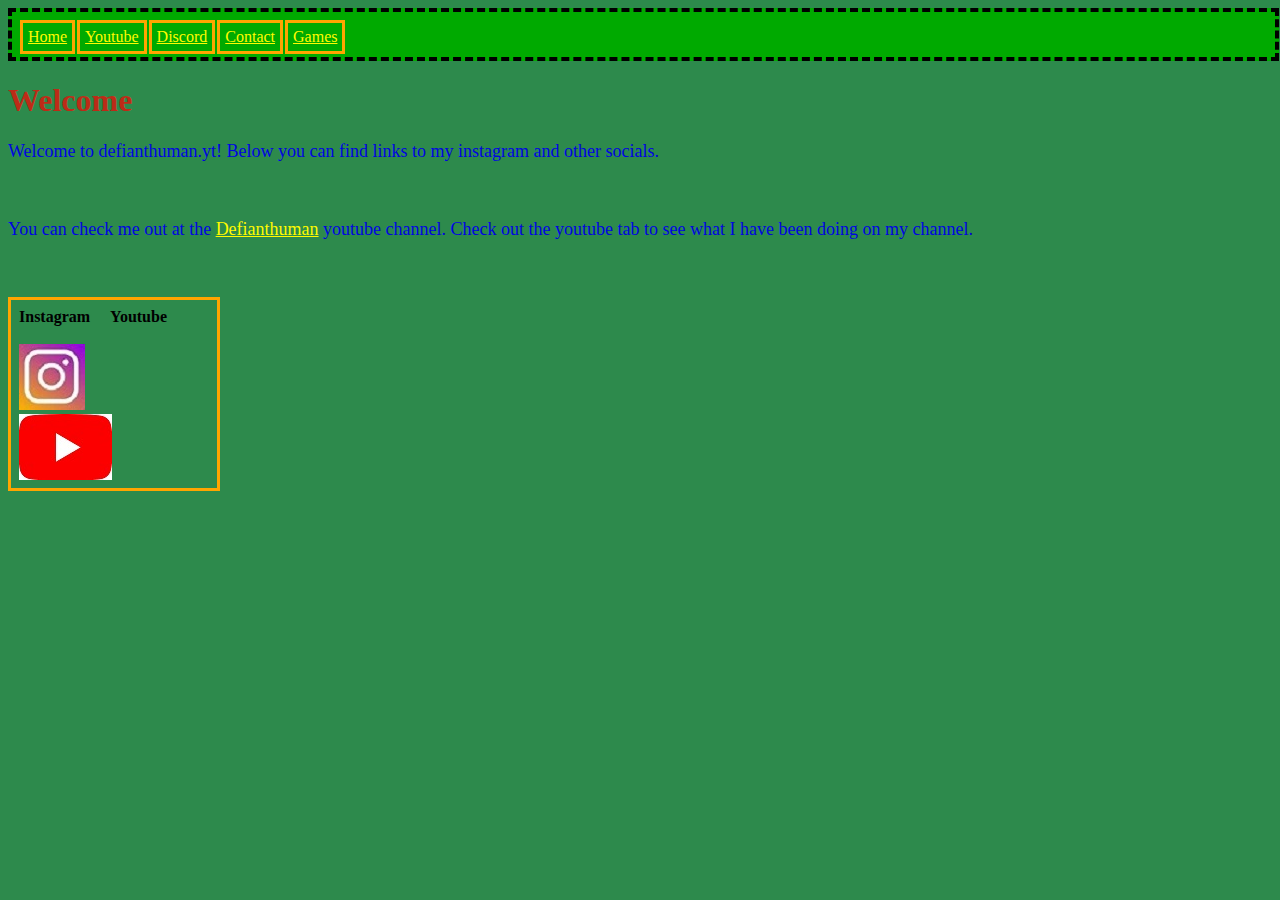
<file: index.html>
<html>
    <head>
        <title>Home - defianthuman.yt</title>
        <style>
            @import url(style.css);
        </style>
    </head>
    <body>
    <div class="menu_box">
        <table>
            <tr>
                <td><a href="index.html">Home</a></td>
                <td><a href="youtube.html">Youtube</a></td>
                <td><a href="discord.html">Discord</a></td>
                <td><a href="contact.html">Contact</a></td>
		        <td><a href="games.html">Games</a></td>
            </tr>
        </table>
    </div> <!-- menu box -->
        <h1>Welcome</h1>
        <p>Welcome to defianthuman.yt! Below you can find links to my instagram and other socials.</p>
        <p><br></p>
        <p>
        You can check me out at the <a href="https://www.youtube.com/channel/UC52zS5DPs4tVgTMFAWA1BVg">Defianthuman</a> youtube channel. Check out the youtube tab to see what I have been doing on my channel.
        </p>
        <p><br></p>
        <div class="social">
        <div><strong>Instagram</strong> &nbsp;&nbsp;&nbsp;&nbsp;<strong>Youtube</strong><br><br><a href="https://www.instagram.com/defianthuman206/"><img src="Photos/instaLogo.jfif"></a>&nbsp;&nbsp;&nbsp;&nbsp;&nbsp;&nbsp;&nbsp;&nbsp;<a href="https://www.youtube.com/channel/UC52zS5DPs4tVgTMFAWA1BVg"><img src="Photos/YouTube-Logo.jpg"></a></div>
        </div>
    </body>
</html>
</file>
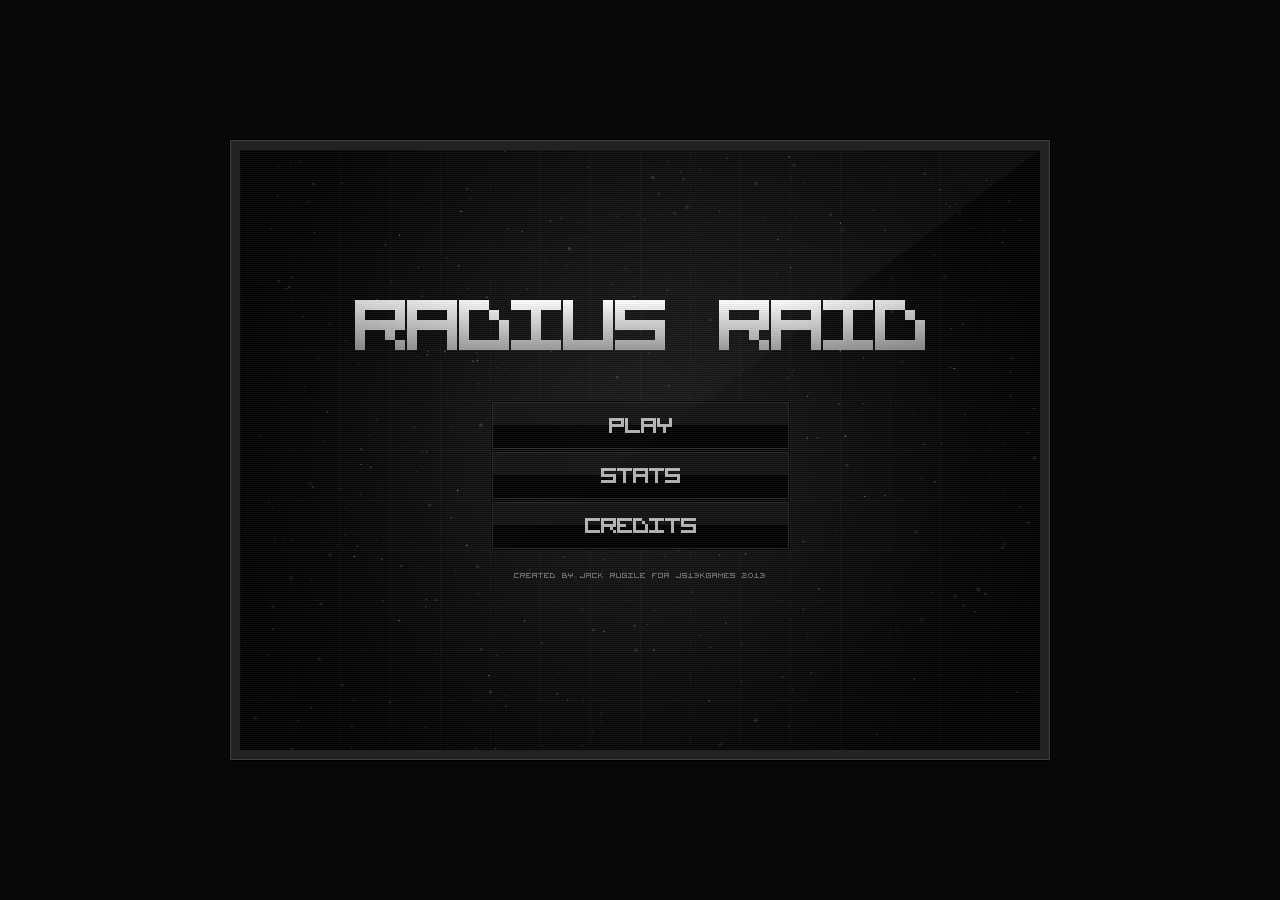
<file: radius-raid-js13k-master/index.html>
<!doctype html>
<html>
	<head>
		<title>Radius Raid</title>
		<link rel="shortcut icon" id="favicon" />

		<style>
			body {
				background: #080808;
			}

			#wrap {
				background: #222;
				box-shadow: inset 0 0 0 1px #404040, 0 0 0 1px #000;
				left: 50%;
				opacity: 0;
				padding: 10px;		
				position: absolute;
				top: 50%;
				transition: opacity 1.5s;
			}

			.loaded #wrap {				
				opacity: 1;			
			}

			#wrap-inner {
				background: #000;				
				overflow: hidden;
				position: relative;				
			}

			canvas {
				cursor: crosshair;
				display: block;
				left: 0;
				position: absolute;
				top: 0;
			}
		</style>
	</head>
	<body>
		<div id="wrap">
			<div id="wrap-inner">
				<canvas id="cbg1"></canvas>
				<canvas id="cbg2"></canvas>
				<canvas id="cbg3"></canvas>
				<canvas id="cbg4"></canvas>
				<canvas id="cmg"></canvas>
				<canvas id="cfg"></canvas>
			</div>
		</div>
		<script>var $ = {};</script>
		<script src="js/jsfxr.js"></script>
		<script src="js/util.js"></script>
		<script src="js/storage.js"></script>
		<script src="js/definitions.js"></script>
		<script src="js/audio.js"></script>		
		<script src="js/text.js"></script>
		<script src="js/hero.js"></script>
		<script src="js/enemy.js"></script>
		<script src="js/bullet.js"></script>
		<script src="js/explosion.js"></script>
		<script src="js/powerup.js"></script>
		<script src="js/particle.js"></script>
		<script src="js/particleemitter.js"></script>
		<script src="js/textpop.js"></script>
		<script src="js/levelpop.js"></script>
		<script src="js/button.js"></script>
		<script src="js/game.js"></script>
	</body>
</html>
</file>
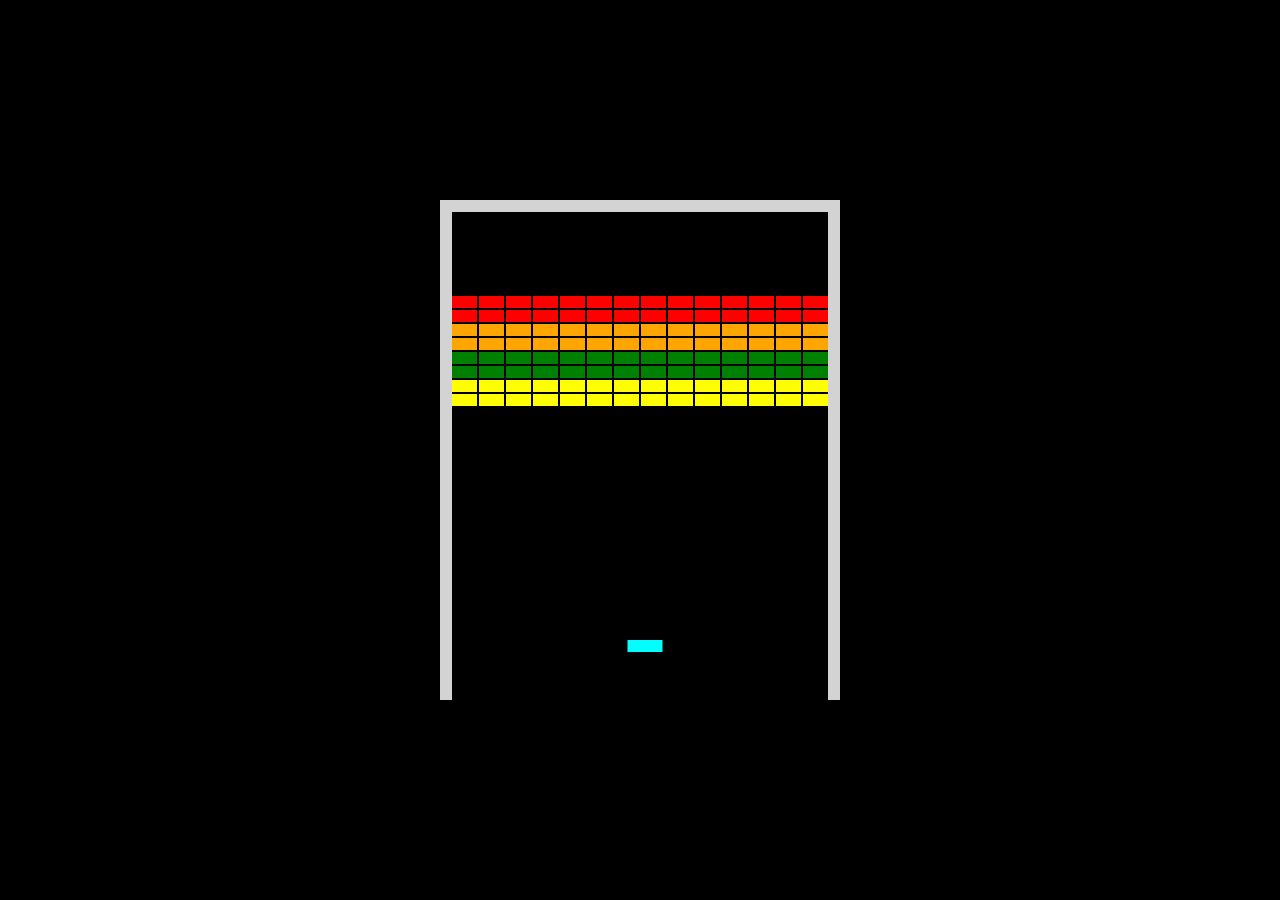
<file: Breakout.html>
<!DOCTYPE html>
	

	

	<html>
	

	<head>
	

	 <title>Basic Breakout HTML Game</title>
	

	 <meta charset="UTF-8">
	

	 <style>
	

	 html, body {
	

	   height: 100%;
	

	   margin: 0;
	

	 }
	

	



	

	 body {
	

	   background: black;
	

	   display: flex;
	

	   align-items: center;
	

	   justify-content: center;
	

	 }
	

	 </style>
	

	</head>
	

	<body>
	

	<canvas width="400" height="500" id="game"></canvas>
	

	<script>
	

	const canvas = document.getElementById('game');
	

	const context = canvas.getContext('2d');
	

	



	

	// each row is 14 bricks long. the level consists of 6 blank rows then 8 rows
	

	// of 4 colors: red, orange, green, and yellow
	

	const level1 = [
	

	 [],
	

	 [],
	

	 [],
	

	 [],
	

	 [],
	

	 [],
	

	 ['R','R','R','R','R','R','R','R','R','R','R','R','R','R'],
	

	 ['R','R','R','R','R','R','R','R','R','R','R','R','R','R'],
	

	 ['O','O','O','O','O','O','O','O','O','O','O','O','O','O'],
	

	 ['O','O','O','O','O','O','O','O','O','O','O','O','O','O'],
	

	 ['G','G','G','G','G','G','G','G','G','G','G','G','G','G'],
	

	 ['G','G','G','G','G','G','G','G','G','G','G','G','G','G'],
	

	 ['Y','Y','Y','Y','Y','Y','Y','Y','Y','Y','Y','Y','Y','Y'],
	

	 ['Y','Y','Y','Y','Y','Y','Y','Y','Y','Y','Y','Y','Y','Y']
	

	];
	

	



const level2 = [
	

	 [],
	

	 [],
	

	 ['R','R','R','R','R','R','R','R','R','R','R','R','R','R'],
	

	 ['O','O','O','O','O','O','O','O','O','O','O','O','O','O'],
	

	 ['G','G','G','G','G','G','G','G','G','G','G','G','G','G'],
	

	 ['Y','Y','Y','Y','Y','Y','Y','Y','Y','Y','Y','Y','Y','Y'],
	

	 ['R','R','R','R','R','R','R','R','R','R','R','R','R','R'],
	

	 ['R','R','R','R','R','R','R','R','R','R','R','R','R','R'],
	

	 ['O','O','O','O','O','O','O','O','O','O','O','O','O','O'],
	

	 ['O','O','O','O','O','O','O','O','O','O','O','O','O','O'],
	

	 ['G','G','G','G','G','G','G','G','G','G','G','G','G','G'],
	

	 ['G','G','G','G','G','G','G','G','G','G','G','G','G','G'],
	

	 ['Y','Y','Y','Y','Y','Y','Y','Y','Y','Y','Y','Y','Y','Y'],
	

	 ['Y','Y','Y','Y','Y','Y','Y','Y','Y','Y','Y','Y','Y','Y']
	

	];

	// create a mapping between color short code (R, O, G, Y) and color name
	

	const colorMap = {
	

	 'R': 'red',
	

	 'O': 'orange',
	

	 'G': 'green',
	

	 'Y': 'yellow'
	

	};
	

	



	

	// use a 2px gap between each brick
	

	const brickGap = 2;
	

	const brickWidth = 25;
	

	const brickHeight = 12;
	

	



	

	// the wall width takes up the remaining space of the canvas width. with 14 bricks
	

	// and 13 2px gaps between them, thats: 400 - (14 * 25 + 2 * 13) = 24px. so each
	

	// wall will be 12px
	

	const wallSize = 12;
	

	const bricks = [];
	

	// create the level by looping over each row and column in the level1 array
	

	// and creating an object with the bricks position (x, y) and color
	

	for (let row = 0; row < level1.length; row++) {
	

	 for (let col = 0; col < level1[row].length; col++) {
	

	   const colorCode = level1[row][col];
	

	



	

	   bricks.push({
	

	     x: wallSize + (brickWidth + brickGap) * col,
	

	     y: wallSize + (brickHeight + brickGap) * row,
	

	     color: colorMap[colorCode],
	

	     width: brickWidth,
	

	     height: brickHeight
	

	   });
	

	 }
	

	}
	

	



	

	const paddle = {
	

	 // place the paddle horizontally in the middle of the screen
	

	 x: canvas.width / 2 - brickWidth / 2,
	

	 y: 440,
	

	 width: 35,
	

	 height: brickHeight,
	

	



	

	 // paddle x velocity
	

	 dx: 0
	

	};
	

	



	

	const ball = {
	

	 x: 130,
	

	 y: 260,
	

	 width: 5,
	

	 height: 5,
	

	



	

	 // how fast the ball should go in either the x or y direction
	

	 speed: 2,
	

	



	

	 // ball velocity
	

	 dx: 0,
	

	 dy: 0
	

	};
	

	



	

	// check for collision between two objects using axis-aligned bounding box (AABB)
	

	// @see https://developer.mozilla.org/en-US/docs/Games/Techniques/2D_collision_detection
	

	function collides(obj1, obj2) {
	

	 return obj1.x < obj2.x + obj2.width &&
	

	        obj1.x + obj1.width > obj2.x &&
	

	        obj1.y < obj2.y + obj2.height &&
	

	        obj1.y + obj1.height > obj2.y;
	

	}
	

	



	

	// game loop
	

	function loop() {
	

	 requestAnimationFrame(loop);
	

	 context.clearRect(0,0,canvas.width,canvas.height);
	

	



	

	 // move paddle by it's velocity
	

	 paddle.x += paddle.dx;
	

	



	

	 // prevent paddle from going through walls
	

	 if (paddle.x < wallSize) {
	

	   paddle.x = wallSize
	

	 }
	

	 else if (paddle.x + brickWidth > canvas.width - wallSize) {
	

	   paddle.x = canvas.width - wallSize - brickWidth;
	

	 }
	

	



	

	 // move ball by it's velocity
	

	 ball.x += ball.dx;
	

	 ball.y += ball.dy;
	

	



	

	 // prevent ball from going through walls by changing its velocity
	

	 // left & right walls
	

	 if (ball.x < wallSize) {
	

	   ball.x = wallSize;
	

	   ball.dx *= -1;
	

	 }
	

	 else if (ball.x + ball.width > canvas.width - wallSize) {
	

	   ball.x = canvas.width - wallSize - ball.width;
	

	   ball.dx *= -1;
	

	 }
	

	 // top wall
	

	 if (ball.y < wallSize) {
	

	   ball.y = wallSize;
	

	   ball.dy *= -1;
	

	 }
	

	



	

	 // reset ball if it goes below the screen
	

	 if (ball.y > canvas.height) {
	

	   ball.x = 130;
	

	   ball.y = 260;
	

	   ball.dx = 0;
	

	   ball.dy = 0;
	

	 }
	

	



	

	 // check to see if ball collides with paddle. if they do change y velocity
	

	 if (collides(ball, paddle)) {
	

	   ball.dy *= -1;
	

	



	

	   // move ball above the paddle otherwise the collision will happen again
	

	   // in the next frame
	

	   ball.y = paddle.y - ball.height;
	

	 }
	

	



	

	 // check to see if ball collides with a brick. if it does, remove the brick
	

	 // and change the ball velocity based on the side the brick was hit on
	

	 for (let i = 0; i < bricks.length; i++) {
	

	   const brick = bricks[i];
	

	



	

	   if (collides(ball, brick)) {
	

	     // remove brick from the bricks array
	

	     bricks.splice(i, 1);
	

	   if (bricks == 0){
	       
	   }



	

	     // ball is above or below the brick, change y velocity
	

	     // account for the balls speed since it will be inside the brick when it
	

	     // collides
	

	     if (ball.y + ball.height - ball.speed <= brick.y ||
	

	         ball.y >= brick.y + brick.height - ball.speed) {
	

	       ball.dy *= -1;
	

	     }
	

	     // ball is on either side of the brick, change x velocity
	

	     else {
	

	       ball.dx *= -1;
	

	     }
	

	



	

	     break;
	

	   }
	

	 }
	

	



	

	 // draw walls
	

	 context.fillStyle = 'lightgrey';
	

	 context.fillRect(0, 0, canvas.width, wallSize);
	

	 context.fillRect(0, 0, wallSize, canvas.height);
	

	 context.fillRect(canvas.width - wallSize, 0, wallSize, canvas.height);
	

	



	

	 // draw ball if it's moving
	

	 if (ball.dx || ball.dy) {
	

	   context.fillRect(ball.x, ball.y, ball.width, ball.height);
	

	 }
	

	



	

	 // draw bricks
	

	 bricks.forEach(function(brick) {
	

	   context.fillStyle = brick.color;
	

	   context.fillRect(brick.x, brick.y, brick.width, brick.height);
	

	 });
	

	



	

	 // draw paddle
	

	 context.fillStyle = 'cyan';
	

	 context.fillRect(paddle.x, paddle.y, paddle.width, paddle.height);
	

	}
	

	



	

	// listen to keyboard events to move the paddle
	

	document.addEventListener('keydown', function(e) {
	

	 // left arrow key
	

	 if (e.which === 37) {
	

	   paddle.dx = -3;
	

	 }
	

	 // right arrow key
	

	 else if (e.which === 39) {
	

	   paddle.dx = 3;
	

	 }
	

	



	

	 // space key
	

	 // if they ball is not moving, we can launch the ball using the space key. ball
	

	 // will move towards the bottom right to start
	

	 if (ball.dx === 0 && ball.dy === 0 && e.which === 32) {
	

	   ball.dx = ball.speed;
	

	   ball.dy = ball.speed;
	

	 }
	

	});
	

	



	

	// listen to keyboard events to stop the paddle if key is released
	

	document.addEventListener('keyup', function(e) {
	

	 if (e.which === 37 || e.which === 39) {
	

	   paddle.dx = 0;
	

	 }
	

	});
	

	



	

	// start the game
	

	requestAnimationFrame(loop);
	

	</script>
	

	</body>
	

	</html>
</file>
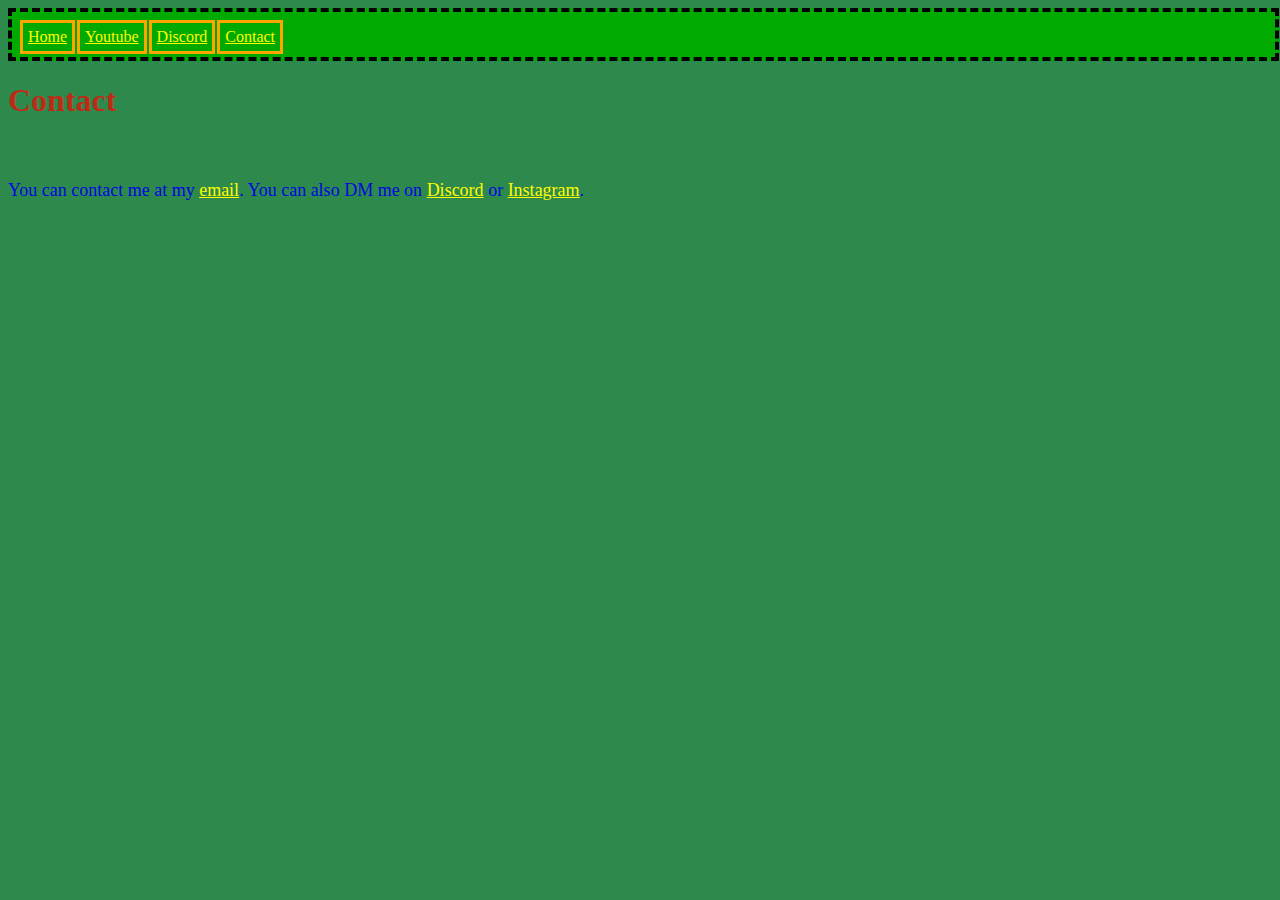
<file: contact.html>
<html>
    <head>
        <title>Contact - defianthuman.yt</title>
        <style>
            @import url(style.css);
        </style>
    </head>
<body>
    <div class="menu_box">
        <table>
            <tr>
                <td><a href="index.html">Home</a></td>
                <td><a href="youtube.html">Youtube</a></td>
                <td><a href="discord.html">Discord</a></td>
                <td><a href="contact.html">Contact</a></td>
            </tr>
        </table>
    </div><!-- menu box -->
    <h1>Contact</h1>
    <p><br></p>
    <p>You can contact me at my <a href="mailto: dfntstn@gmail.com">email</a>. You can also DM me on <a href="https://discord.com/channels/@me/650688619844993044/">Discord</a> or <a href="https://www.instagram.com/defianthuman206/">Instagram</a>.</p>
</body>
</html>
</file>
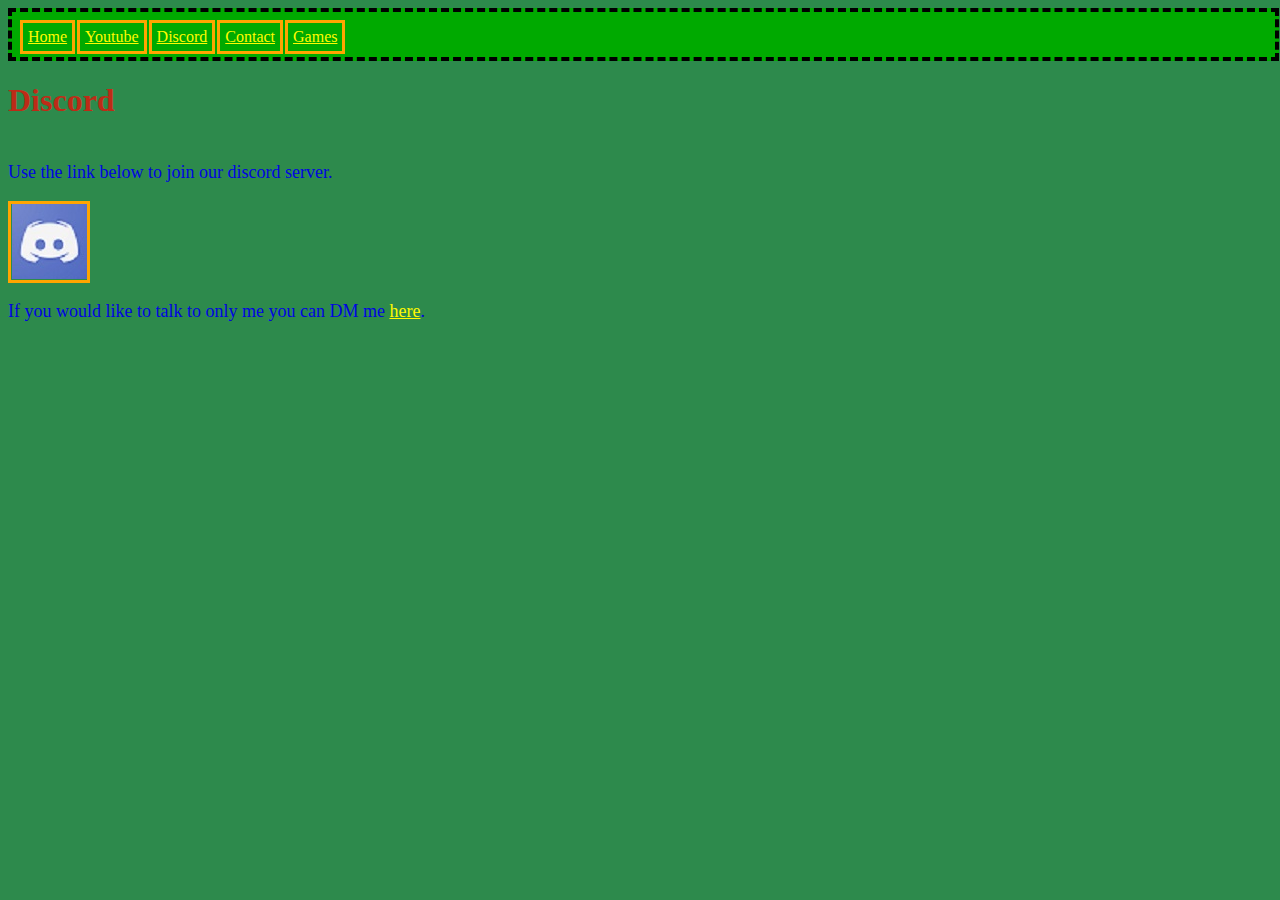
<file: discord.html>
<html>
    <head>
        <title>Discord - defianthuman.yt</title>
        <style>
            @import url(style.css);
        </style>
    </head>
<body>
    <div class="menu_box">
        <table>
            <tr>
                <td><a href="index.html">Home</a></td>
                <td><a href="youtube.html">Youtube</a></td>
                <td><a href="discord.html">Discord</a></td>
                <td><a href="contact.html">Contact</a></td>
		<td><a href="games.html">Games</a></td>
            </tr>
        </table>
    </div> <!-- menu box -->
    <h1>Discord</h1>
    <p><br>
    Use the link below to join our discord server.
    </p>
    <div id="discord"><center><a href="https://discord.com/invite/ZUEaEbH"><img src="Photos/discord.jpg"></a></center></div>
    <p>If you would like to talk to only me you can DM me  <a href="https://discord.com/channels/@me/650688619844993044/">here</a>.</p>
</body>
</html>
</file>
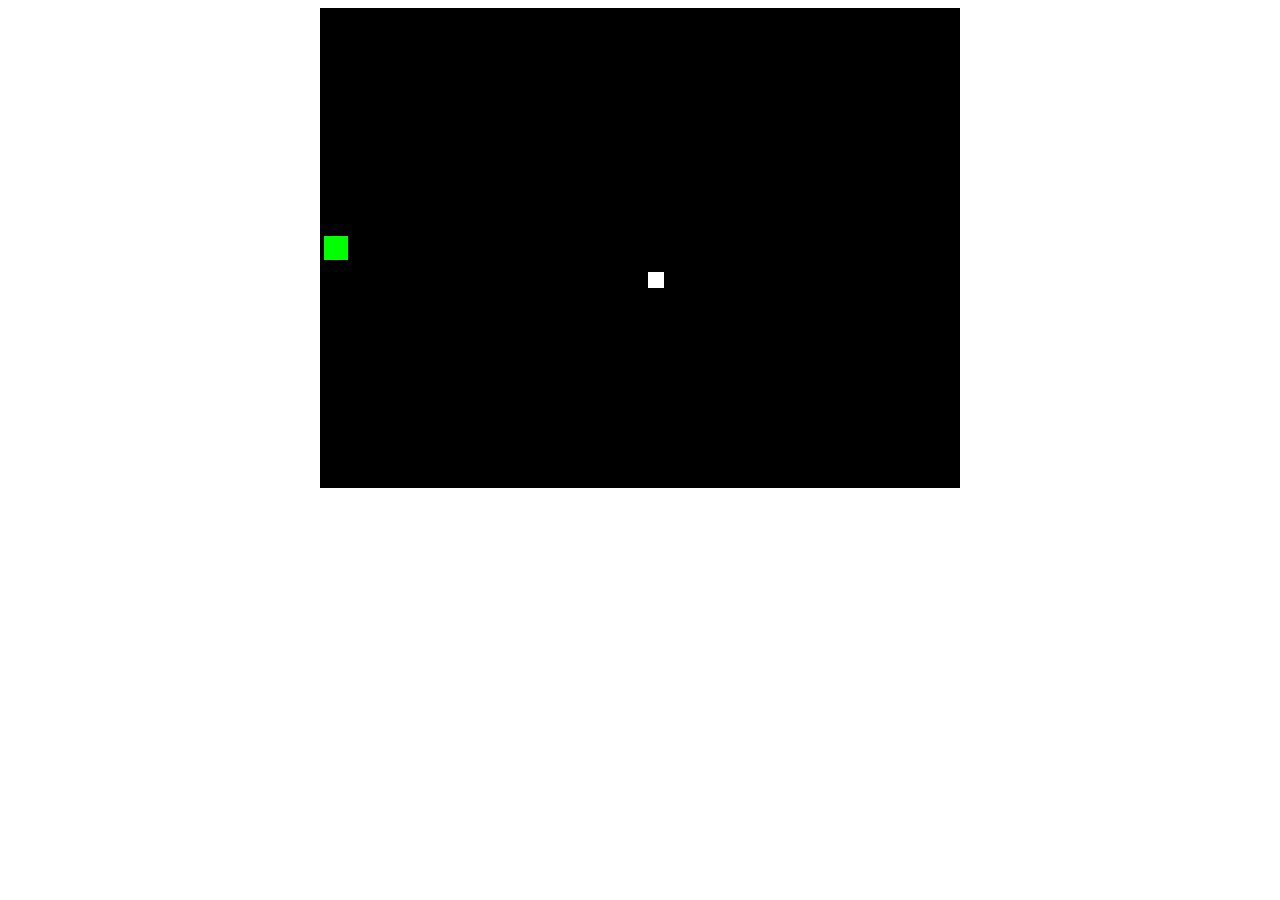
<file: Snake.html>
<!DOCTYPE html>
<html>
    <head><style>#g{background:black;margin:auto;display:block;}</style></head><canvas id="g" width="640px" height="480px"></canvas><script>const area_w=640,area_h=480,tile_sz=32,area_tile_w=area_w/tile_sz,area_tile_h=area_h/tile_sz,padding=tile_sz/4,food_padding=tile_sz/8,max_snake=area_tile_w*area_tile_h,D_UP=38,D_DOWN=40,D_LEFT=37,D_RIGHT=39;var canvas=document.getElementById("g"),ctx=canvas.getContext("2d"),phys_timer=null,dir=0,started=!1,pos=[{x:Math.round(area_tile_w/2),y:Math.round(area_tile_h/2)}],food=null,ctrl_stack=[],forgive=!1;function pos_equal(e,a){return e.x==a.x&&e.y==a.y}function place_food(){var e;do{food={x:Math.floor(Math.random()*area_tile_w),y:Math.floor(Math.random()*area_tile_h)},e=!1;for(var a=0;a<pos.length;a++)if(pos_equal(pos[a],food)){e=!0;break}}while(e)}function draw_internal(){if(ctx.clearRect(0,0,area_w,area_h),ctx.fillStyle="white",pos.length>1)for(var e=1;e<pos.length;e++){var a=pos[e],t=pos[e-1],i=Math.min(a.x,t.x),_=Math.max(a.x,t.x),o=Math.min(a.y,t.y),l=Math.max(a.y,t.y),r=i*tile_sz+padding,n=o*tile_sz+padding,s=(1+_-i)*tile_sz-2*padding,d=(1+l-o)*tile_sz-2*padding;0==i&&_==area_tile_w-1?(ctx.fillRect(0,n,tile_sz-padding,d),ctx.fillRect(area_w-tile_sz+padding,n,tile_sz-padding,d)):0==o&&l==area_tile_h-1?(ctx.fillRect(r,0,s,tile_sz-padding),ctx.fillRect(r,area_h-tile_sz+padding,s,tile_sz-padding)):ctx.fillRect(r,n,s,d)}else{var c=pos[0];ctx.fillRect(c.x*tile_sz+padding,c.y*tile_sz+padding,tile_sz-2*padding,tile_sz-2*padding)}food&&(ctx.fillStyle="lime",ctx.fillRect(food.x*tile_sz+food_padding,food.y*tile_sz+food_padding,tile_sz-2*food_padding,tile_sz-2*food_padding))}function draw_loop(){draw_internal(),window.requestAnimationFrame(draw_loop)}function end_game(e){clearInterval(phys_timer),setTimeout(function(){alert(e)},250)}function physics_loop(){for(var e=Object.assign({},pos[pos.length-1]);ctrl_stack.length>0;){var a=ctrl_stack[0];if(ctrl_stack.shift(),!dir_is_opposing(dir,a)){dir=a;break}}switch(dir){case D_UP:e.y--;break;case D_DOWN:e.y++;break;case D_LEFT:e.x--;break;case D_RIGHT:e.x++}e.x<0?e.x=area_tile_w-1:e.x>=area_tile_w&&(e.x=0),e.y<0?e.y=area_tile_h-1:e.y>=area_tile_h&&(e.y=0);var t=!1,i=pos_equal(e,food);if(!i){for(var _=1;_<pos.length;_++)if(pos_equal(pos[_],e)){t=!0;break}t&&(forgive?end_game("Game over!"):forgive=!0)}t||(i||pos.shift(),pos.push(e),i&&(pos.length==max_snake?(food=null,end_game("YOU'RE WINNER !")):place_food()),forgive=!1)}function start_game(){phys_timer=setInterval(physics_loop,150),window.requestAnimationFrame(draw_loop)}function dir_is_opposing(e,a){return e==D_DOWN&&a==D_UP||a==D_DOWN&&e==D_UP||e==D_LEFT&&a==D_RIGHT||a==D_LEFT&&e==D_RIGHT}document.addEventListener("keydown",function(e){switch(e.keyCode){case D_UP:case D_LEFT:case D_RIGHT:case D_DOWN:ctrl_stack.push(e.keyCode)}!started&&ctrl_stack.length>0&&(started=!0,start_game())}),place_food(),draw_internal();</script><body><a href="games.html>Back</a><h1>SNAKE</h1></body></html>
</file>
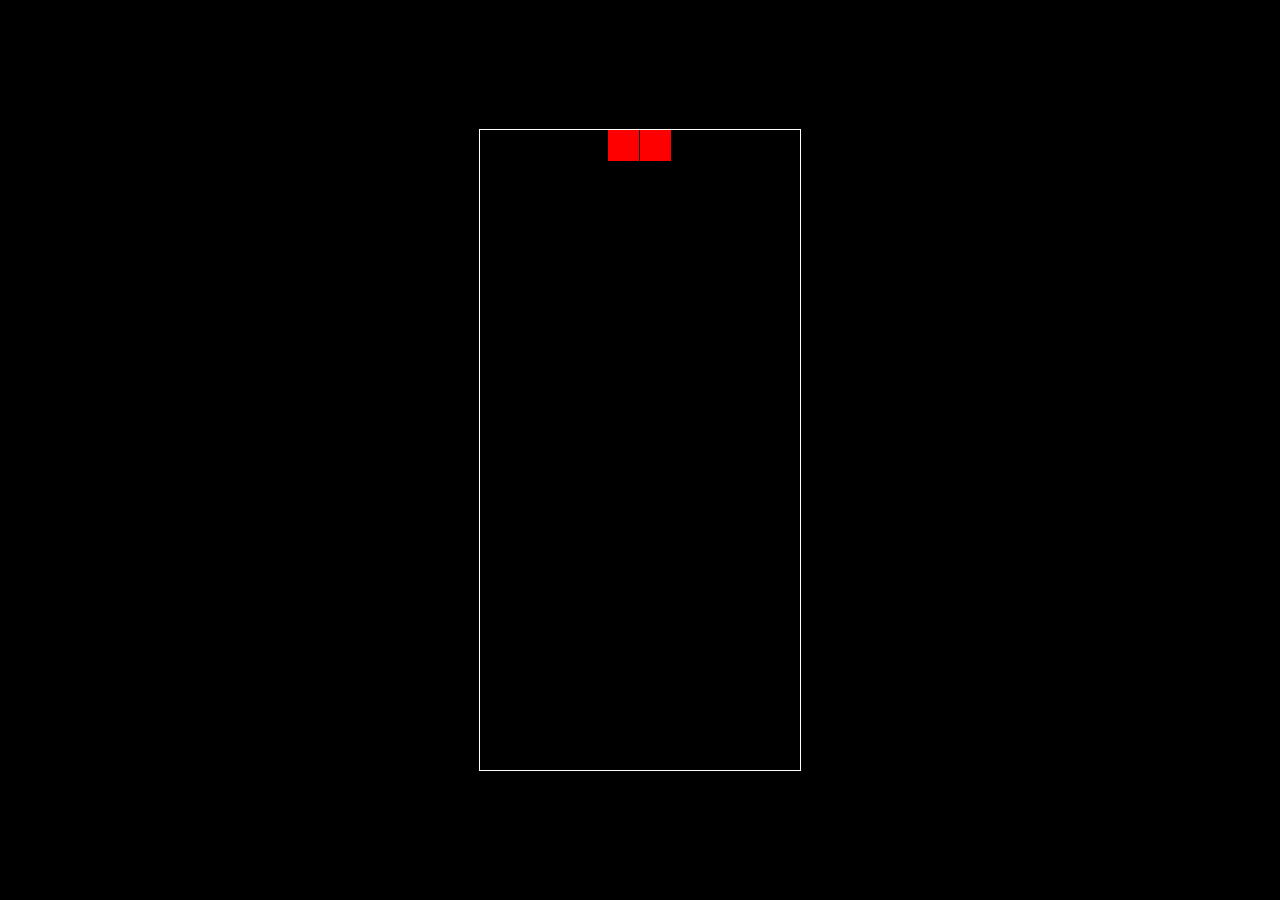
<file: Tetris.html>
<!DOCTYPE html>
<html>
<head>
  <title>Basic Tetris HTML Game</title>
  <meta charset="UTF-8">
  <style>
  html, body {
    height: 100%;
    margin: 0;
  }

  body {
    background: black;
    display: flex;
    align-items: center;
    justify-content: center;
  }

  canvas {
    border: 1px solid white;
  }
  </style>
</head>
<body>
<canvas width="320" height="640" id="game"></canvas>
<script>
// https://tetris.fandom.com/wiki/Tetris_Guideline

// get a random integer between the range of [min,max]
// @see https://stackoverflow.com/a/1527820/2124254
function getRandomInt(min, max) {
  min = Math.ceil(min);
  max = Math.floor(max);

  return Math.floor(Math.random() * (max - min + 1)) + min;
}

// generate a new tetromino sequence
// @see https://tetris.fandom.com/wiki/Random_Generator
function generateSequence() {
  const sequence = ['I', 'J', 'L', 'O', 'S', 'T', 'Z'];

  while (sequence.length) {
    const rand = getRandomInt(0, sequence.length - 1);
    const name = sequence.splice(rand, 1)[0];
    tetrominoSequence.push(name);
  }
}

// get the next tetromino in the sequence
function getNextTetromino() {
  if (tetrominoSequence.length === 0) {
    generateSequence();
  }

  const name = tetrominoSequence.pop();
  const matrix = tetrominos[name];

  // I and O start centered, all others start in left-middle
  const col = playfield[0].length / 2 - Math.ceil(matrix[0].length / 2);

  // I starts on row 21 (-1), all others start on row 22 (-2)
  const row = name === 'I' ? -1 : -2;

  return {
    name: name,      // name of the piece (L, O, etc.)
    matrix: matrix,  // the current rotation matrix
    row: row,        // current row (starts offscreen)
    col: col         // current col
  };
}

// rotate an NxN matrix 90deg
// @see https://codereview.stackexchange.com/a/186834
function rotate(matrix) {
  const N = matrix.length - 1;
  const result = matrix.map((row, i) =>
    row.map((val, j) => matrix[N - j][i])
  );

  return result;
}

// check to see if the new matrix/row/col is valid
function isValidMove(matrix, cellRow, cellCol) {
  for (let row = 0; row < matrix.length; row++) {
    for (let col = 0; col < matrix[row].length; col++) {
      if (matrix[row][col] && (
          // outside the game bounds
          cellCol + col < 0 ||
          cellCol + col >= playfield[0].length ||
          cellRow + row >= playfield.length ||
          // collides with another piece
          playfield[cellRow + row][cellCol + col])
        ) {
        return false;
      }
    }
  }

  return true;
}

// place the tetromino on the playfield
function placeTetromino() {
  for (let row = 0; row < tetromino.matrix.length; row++) {
    for (let col = 0; col < tetromino.matrix[row].length; col++) {
      if (tetromino.matrix[row][col]) {

        // game over if piece has any part offscreen
        if (tetromino.row + row < 0) {
          return showGameOver();
        }

        playfield[tetromino.row + row][tetromino.col + col] = tetromino.name;
      }
    }
  }

  // check for line clears starting from the bottom and working our way up
  for (let row = playfield.length - 1; row >= 0; ) {
    if (playfield[row].every(cell => !!cell)) {

      // drop every row above this one
      for (let r = row; r >= 0; r--) {
        for (let c = 0; c < playfield[r].length; c++) {
          playfield[r][c] = playfield[r-1][c];
        }
      }
    }
    else {
      row--;
    }
  }

  tetromino = getNextTetromino();
}

// show the game over screen
function showGameOver() {
  cancelAnimationFrame(rAF);
  gameOver = true;

  context.fillStyle = 'black';
  context.globalAlpha = 0.75;
  context.fillRect(0, canvas.height / 2 - 30, canvas.width, 60);

  context.globalAlpha = 1;
  context.fillStyle = 'white';
  context.font = '36px monospace';
  context.textAlign = 'center';
  context.textBaseline = 'middle';
  context.fillText('GAME OVER!', canvas.width / 2, canvas.height / 2);
}

const canvas = document.getElementById('game');
const context = canvas.getContext('2d');
const grid = 32;
const tetrominoSequence = [];

// keep track of what is in every cell of the game using a 2d array
// tetris playfield is 10x20, with a few rows offscreen
const playfield = [];

// populate the empty state
for (let row = -2; row < 20; row++) {
  playfield[row] = [];

  for (let col = 0; col < 10; col++) {
    playfield[row][col] = 0;
  }
}

// how to draw each tetromino
// @see https://tetris.fandom.com/wiki/SRS
const tetrominos = {
  'I': [
    [0,0,0,0],
    [1,1,1,1],
    [0,0,0,0],
    [0,0,0,0]
  ],
  'J': [
    [1,0,0],
    [1,1,1],
    [0,0,0],
  ],
  'L': [
    [0,0,1],
    [1,1,1],
    [0,0,0],
  ],
  'O': [
    [1,1],
    [1,1],
  ],
  'S': [
    [0,1,1],
    [1,1,0],
    [0,0,0],
  ],
  'Z': [
    [1,1,0],
    [0,1,1],
    [0,0,0],
  ],
  'T': [
    [0,1,0],
    [1,1,1],
    [0,0,0],
  ]
};

// color of each tetromino
const colors = {
  'I': 'cyan',
  'O': 'yellow',
  'T': 'purple',
  'S': 'green',
  'Z': 'red',
  'J': 'blue',
  'L': 'orange'
};

let count = 0;
let tetromino = getNextTetromino();
let rAF = null;  // keep track of the animation frame so we can cancel it
let gameOver = false;

// game loop
function loop() {
  rAF = requestAnimationFrame(loop);
  context.clearRect(0,0,canvas.width,canvas.height);

  // draw the playfield
  for (let row = 0; row < 20; row++) {
    for (let col = 0; col < 10; col++) {
      if (playfield[row][col]) {
        const name = playfield[row][col];
        context.fillStyle = colors[name];

        // drawing 1 px smaller than the grid creates a grid effect
        context.fillRect(col * grid, row * grid, grid-1, grid-1);
      }
    }
  }

  // draw the active tetromino
  if (tetromino) {

    // tetromino falls every 35 frames
    if (++count > 35) {
      tetromino.row++;
      count = 0;

      // place piece if it runs into anything
      if (!isValidMove(tetromino.matrix, tetromino.row, tetromino.col)) {
        tetromino.row--;
        placeTetromino();
      }
    }

    context.fillStyle = colors[tetromino.name];

    for (let row = 0; row < tetromino.matrix.length; row++) {
      for (let col = 0; col < tetromino.matrix[row].length; col++) {
        if (tetromino.matrix[row][col]) {

          // drawing 1 px smaller than the grid creates a grid effect
          context.fillRect((tetromino.col + col) * grid, (tetromino.row + row) * grid, grid-1, grid-1);
        }
      }
    }
  }
}

// listen to keyboard events to move the active tetromino
document.addEventListener('keydown', function(e) {
  if (gameOver) return;

  // left and right arrow keys (move)
  if (e.which === 37 || e.which === 39) {
    const col = e.which === 37
      ? tetromino.col - 1
      : tetromino.col + 1;

    if (isValidMove(tetromino.matrix, tetromino.row, col)) {
      tetromino.col = col;
    }
  }

  // up arrow key (rotate)
  if (e.which === 38) {
    const matrix = rotate(tetromino.matrix);
    if (isValidMove(matrix, tetromino.row, tetromino.col)) {
      tetromino.matrix = matrix;
    }
  }

  // down arrow key (drop)
  if(e.which === 40) {
    const row = tetromino.row + 1;

    if (!isValidMove(tetromino.matrix, row, tetromino.col)) {
      tetromino.row = row - 1;

      placeTetromino();
      return;
    }

    tetromino.row = row;
  }
});

// start the game
rAF = requestAnimationFrame(loop);
</script>
</body>
</html>
</file>
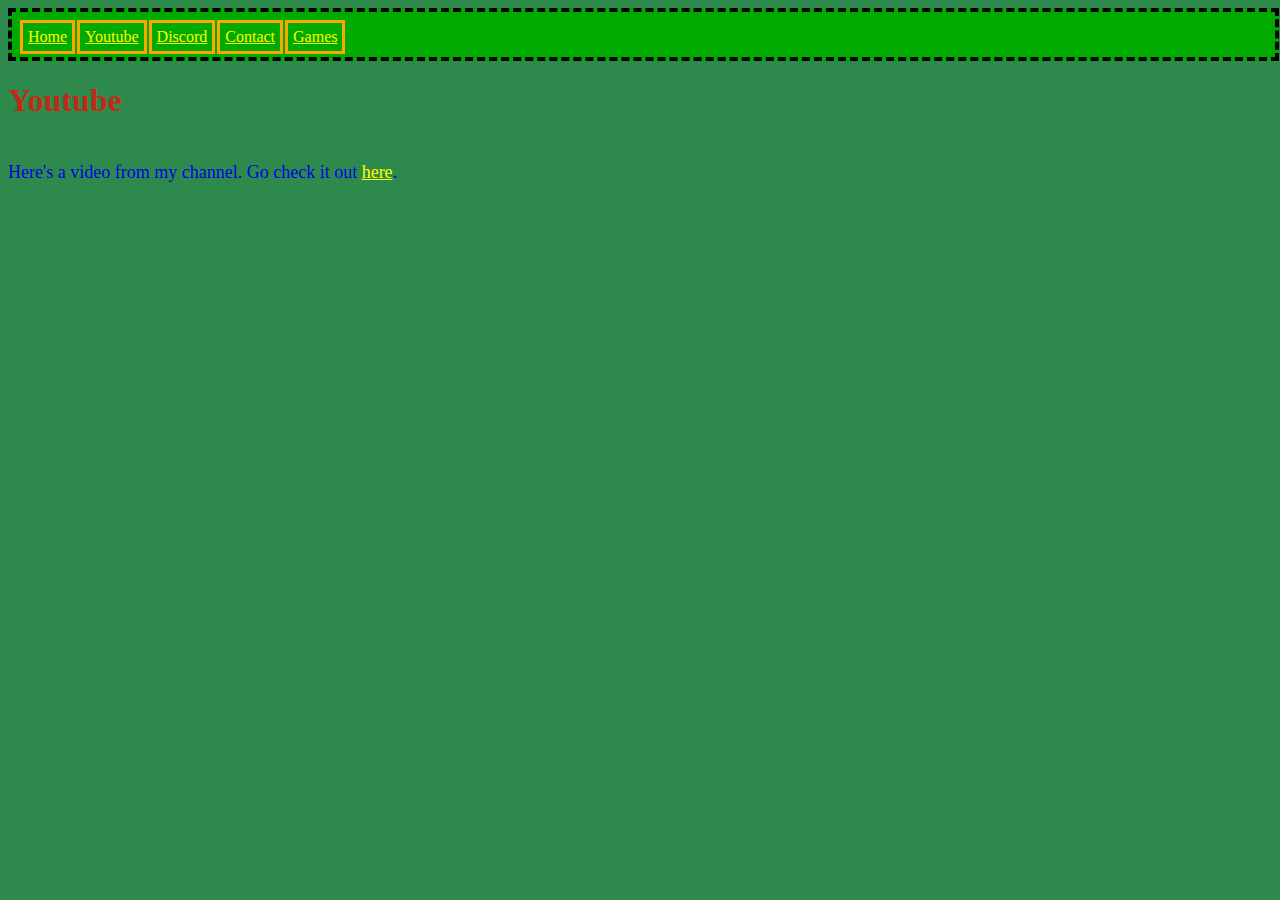
<file: youtube.html>
<html>
    <head>
        <title>Youtube - defianthuman.yt</title>
        <style>
            @import url(style.css);
        </style>
    </head>
<body>
    <div class="menu_box">
        <table>
            <tr>
                <td><a href="index.html">Home</a></td>
                <td><a href="youtube.html">Youtube</a></td>
                <td><a href="discord.html">Discord</a></td>
                <td><a href="contact.html">Contact</a></td>
		<td><a href="games.html">Games</a></td>
            </tr>
        </table>
    </div> <!-- menu box -->
    <h1>Youtube</h1>
    <p><br>
    Here's a video from my channel. Go check it out  <a href="https://www.youtube.com/channel/UC52zS5DPs4tVgTMFAWA1BVg">here</a>.</p>
    <iframe width="1189" height="669" src="https://www.youtube.com/embed/Pv3gdkQchuE" title="Fireworks in 4K on iPhone 10 | New Years 2023" frameborder="0" allow="accelerometer; autoplay; clipboard-write; encrypted-media; gyroscope; picture-in-picture; web-share" allowfullscreen></iframe>
</body>
</html>
</file>
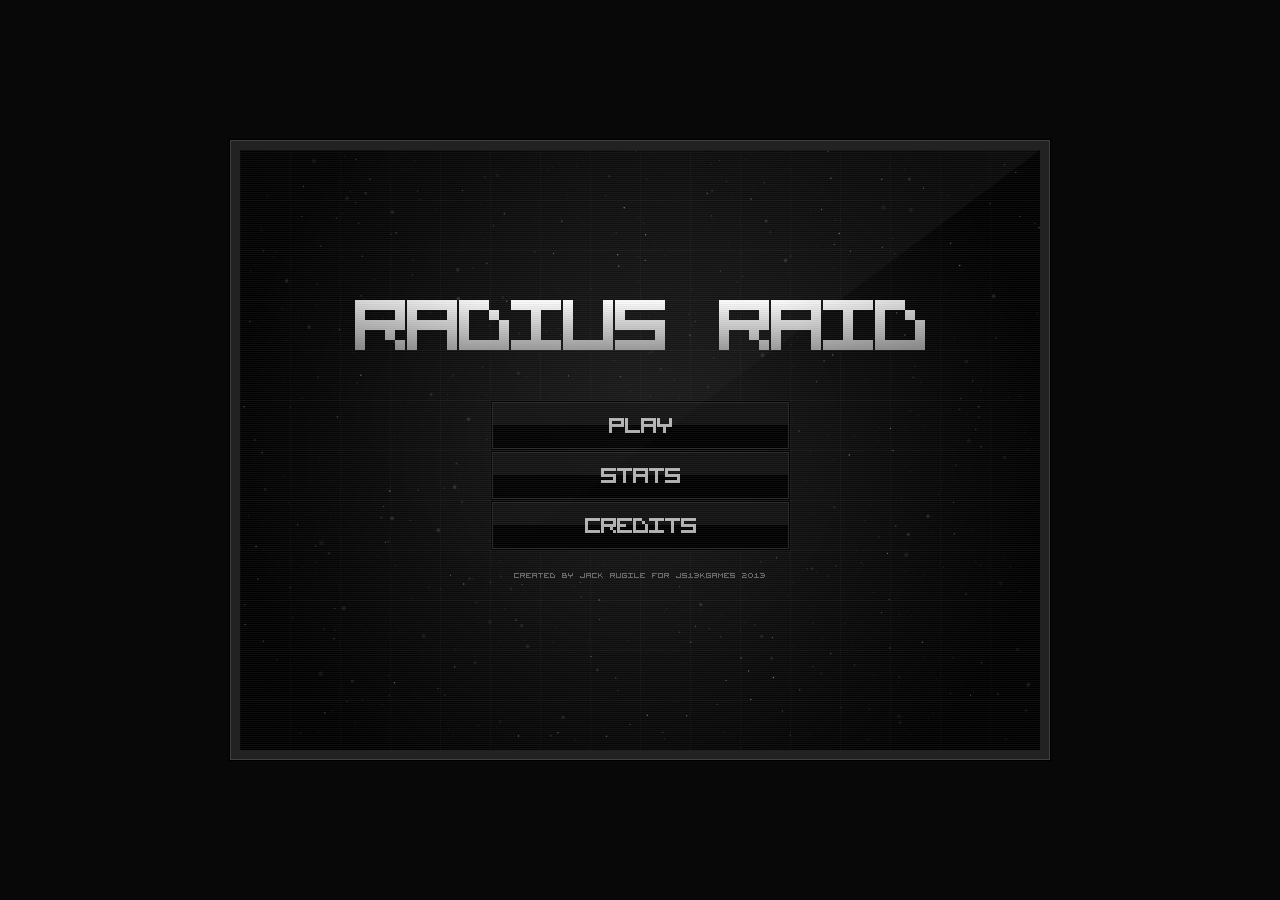
<file: radius-raid-js13k-master/min.html>
<!doctype html><html><head><title>Radius Raid</title><link rel="shortcut icon" id="favicon"/><style>body{background: #080808;}#wrap{background: #222;box-shadow: inset 0 0 0 1px #404040, 0 0 0 1px #000;left: 50%;opacity: 0;padding: 10px;position: absolute;top: 50%;transition: opacity 1.5s;}.loaded #wrap{opacity: 1;}#wrap-inner{background: #000;overflow: hidden;position: relative;}canvas{cursor: crosshair;display: block;left: 0;position: absolute;top: 0;}</style></head><body><div id="wrap"><div id="wrap-inner"><canvas id="cbg1"></canvas><canvas id="cbg2"></canvas><canvas id="cbg3"></canvas><canvas id="cbg4"></canvas><canvas id="cmg"></canvas><canvas id="cfg"></canvas></div></div><script>var $ = {};function J(){this.B=function(e){for(var f=0;24>f;f++)this[String.fromCharCode(97+f)]=e[f]||0;0.01>this.c&&(this.c=0.01);e=this.b+this.c+this.e;0.18>e&&(e=0.18/e,this.b*=e,this.c*=e,this.e*=e)}}
var W=new function(){this.A=new J;var e,f,d,g,l,z,K,L,M,A,m,N;this.reset=function(){var c=this.A;g=100/(c.f*c.f+0.001);l=100/(c.g*c.g+0.001);z=1-0.01*c.h*c.h*c.h;K=1E-6*-c.i*c.i*c.i;c.a||(m=0.5-c.n/2,N=5E-5*-c.o);L=0<c.l?1-0.9*c.l*c.l:1+10*c.l*c.l;M=0;A=1==c.m?0:2E4*(1-c.m)*(1-c.m)+32};this.D=function(){this.reset();var c=this.A;e=1E5*c.b*c.b;f=1E5*c.c*c.c;d=1E5*c.e*c.e+10;return e+f+d|0};this.C=function(c,O){var a=this.A,P=1!=a.s||a.v,r=0.1*a.v*a.v,Q=1+3E-4*a.w,n=0.1*a.s*a.s*a.s,X=1+1E-4*a.t,Y=1!=
a.s,Z=a.x*a.x,$=a.g,R=a.q||a.r,aa=0.2*a.r*a.r*a.r,D=a.q*a.q*(0>a.q?-1020:1020),S=a.p?(2E4*(1-a.p)*(1-a.p)|0)+32:0,ba=a.d,T=a.j/2,ca=0.01*a.k*a.k,E=a.a,F=e,da=1/e,ea=1/f,fa=1/d,a=5/(1+20*a.u*a.u)*(0.01+n);0.8<a&&(a=0.8);for(var a=1-a,G=!1,U=0,v=0,w=0,B=0,t=0,x,u=0,h,p=0,s,H=0,b,V=0,q,I=0,C=Array(1024),y=Array(32),k=C.length;k--;)C[k]=0;for(k=y.length;k--;)y[k]=2*Math.random()-1;for(k=0;k<O;k++){if(G)return k;S&&++V>=S&&(V=0,this.reset());A&&++M>=A&&(A=0,g*=L);z+=K;g*=z;g>l&&(g=l,0<$&&(G=!0));h=g;0<
T&&(I+=ca,h*=1+Math.sin(I)*T);h|=0;8>h&&(h=8);E||(m+=N,0>m?m=0:0.5<m&&(m=0.5));if(++v>F)switch(v=0,++U){case 1:F=f;break;case 2:F=d}switch(U){case 0:w=v*da;break;case 1:w=1+2*(1-v*ea)*ba;break;case 2:w=1-v*fa;break;case 3:w=0,G=!0}R&&(D+=aa,s=D|0,0>s?s=-s:1023<s&&(s=1023));P&&Q&&(r*=Q,1E-5>r?r=1E-5:0.1<r&&(r=0.1));q=0;for(var ga=8;ga--;){p++;if(p>=h&&(p%=h,3==E))for(x=y.length;x--;)y[x]=2*Math.random()-1;switch(E){case 0:b=p/h<m?0.5:-0.5;break;case 1:b=1-2*(p/h);break;case 2:b=p/h;b=0.5<b?6.28318531*
(b-1):6.28318531*b;b=0>b?1.27323954*b+0.405284735*b*b:1.27323954*b-0.405284735*b*b;b=0>b?0.225*(b*-b-b)+b:0.225*(b*b-b)+b;break;case 3:b=y[Math.abs(32*p/h|0)]}P&&(x=u,n*=X,0>n?n=0:0.1<n&&(n=0.1),Y?(t+=(b-u)*n,t*=a):(u=b,t=0),u+=t,B+=u-x,b=B*=1-r);R&&(C[H%1024]=b,b+=C[(H-s+1024)%1024],H++);q+=b}q=0.125*q*w*Z;c[k]=1<=q?32767:-1>=q?-32768:32767*q|0}return O}};
window.jsfxr=function(e){W.A.B(e);var f=W.D();e=new Uint8Array(4*((f+1)/2|0)+44);var f=2*W.C(new Uint16Array(e.buffer,44),f),d=new Uint32Array(e.buffer,0,44);d[0]=1179011410;d[1]=f+36;d[2]=1163280727;d[3]=544501094;d[4]=16;d[5]=65537;d[6]=44100;d[7]=88200;d[8]=1048578;d[9]=1635017060;d[10]=f;for(var f=f+44,d=0,g="data:audio/wav;base64,";d<f;d+=3)var l=e[d]<<16|e[d+1]<<8|e[d+2],g=g+("ABCDEFGHIJKLMNOPQRSTUVWXYZabcdefghijklmnopqrstuvwxyz0123456789+/"[l>>18]+"ABCDEFGHIJKLMNOPQRSTUVWXYZabcdefghijklmnopqrstuvwxyz0123456789+/"[l>>
12&63]+"ABCDEFGHIJKLMNOPQRSTUVWXYZabcdefghijklmnopqrstuvwxyz0123456789+/"[l>>6&63]+"ABCDEFGHIJKLMNOPQRSTUVWXYZabcdefghijklmnopqrstuvwxyz0123456789+/"[l&63]);d-=f;return g.slice(0,g.length-d)+"==".slice(0,d)};
window.requestAnimFrame=window.requestAnimationFrame||window.webkitRequestAnimationFrame||window.mozRequestAnimationFrame||function(a){window.setTimeout(a,1E3/60)};$.b={};$.h=Math.PI;$.La=2*$.h;$.b.f=function(a,b){return Math.random()*(b-a)+a};$.b.$a=function(a,b,c,d){return Math.sqrt(Math.pow(a-c,2)+Math.pow(b-d,2))};$.b.Xc=function(a,b,c,d){var f=$.ha,e=$.ia;return!(0>a+c||0+f<a||0>b+d||0+e<b)};$.b.Vb=function(a,b,c,d,f,e,g){return!(a+c<=d||a-c>=d+e||b+c<=f||b-c>=f+g)};
$.b.Ic=function(a,b,c,d){var f=$.d.x,e=$.d.y,g=$.d.e+2;return!(f<=a-g||f>=a+c+g||e<=b-g||e>=b+d+g)};$.b.fb=function(a,b,c,d,f,e){return a>=c&&a<=c+f&&b>=d&&b<=d+e};$.b.qc=function(a,b,c,d){d=0>=d?1:d;a.beginPath();a.arc(b,c,d,0,$.La,!1)};$.b.Sa=function(a,b,c,d,f){$.b.qc(a,b,c,d);a.fillStyle=f;a.fill()};$.b.Lb=function(a,b,c,d,f,e){$.b.qc(a,b,c,d);a.lineWidth=e;a.strokeStyle=f;a.stroke()};$.b.lb=function(a,b){a+="";return a.length<b?$.b.lb("0"+a,b):a};
$.b.rc=function(a){var b=Math.floor(a/60);a=Math.floor(a%60);return $.b.lb(b,2)+":"+$.b.lb(a,2)};$.b.Pa=function(a){var b=(a+"").split(".");a=b[0];for(var b=1<b.length?"."+b[1]:"",c=/(\d+)(\d{3})/;c.test(a);)a=a.replace(c,"$1,$2");return a+b};$.b.yc=function(a){return"undefined"!=typeof a};$.Ec=function(){var a=$,b;b=(b=localStorage.getItem("radiusraid"))&&JSON.parse(b);a.ea=b||{mute:0,autofire:0,score:0,level:0,rounds:0,kills:0,bullets:0,powerups:0,time:0}};
$.oc=function(){localStorage.setItem("radiusraid",JSON.stringify($.ea))};$.Lc=function(){localStorage.removeItem("radiusraid");$.Ec()};$.o={};
$.o.da={shoot:{count:10,Ka:[[2,,0.2,,0.1753,0.64,,-0.5261,,,,,,0.5522,-0.564,,,,1,,,,,0.25]]},shootAlt:{count:10,Ka:[[0,,0.16,0.18,0.18,0.47,0.0084,-0.26,,,,,,0.74,-1,,-0.76,,1,,,,,0.15]]},hit:{count:10,Ka:[[3,,0.0138,,0.2701,0.4935,,-0.6881,,,,,,,,,,,1,,,,,0.25],[0,,0.0639,,0.2425,0.7582,,-0.6217,,,,,,0.4039,,,,,1,,,,,0.25],[3,,0.0948,,0.2116,0.7188,,-0.6372,,,,,,,,,,,1,,,0.2236,,0.25]]},explosion:{count:5,Ka:[[3,,0.1164,0.88,0.37,0.06,,0.1599,,,,-0.0846,0.6485,,,,0.3963,-0.0946,1,,,,,0.25],[3,,
0.2958,0.3173,0.3093,0.0665,,0.1334,,,,,,,,,,,1,,,,,0.25]]},explosionAlt:{count:5,Ka:[[3,,0.15,0.7523,0.398,0.15,,-0.18,,0.39,0.53,-0.3428,0.6918,,,0.5792,0.6,0.56,1,,,,,0.25]]},takingDamage:{count:5,Ka:[[3,,0.1606,0.5988,0.2957,0.1157,,-0.3921,,,,,,,,,0.3225,-0.2522,1,,,,,0.25],[3,,0.1726,0.2496,0.2116,0.0623,,-0.2096,,,,,,,,,0.2665,-0.1459,1,,,,,0.25],[3,,0.1645,0.7236,0.3402,0.0317,,,,,,,,,,,,,1,,,,,0.25]]},death:{count:1,Ka:[[3,,0.51,,1,0.1372,,0.02,0.1,,,,0.89,0.7751,,,-0.16,0.32,1,0.3999,0.81,
,0.1999,0.15]]},powerup:{count:3,Ka:[[0,,0.01,,0.4384,0.2,,0.12,0.28,1,0.65,,,0.0419,,,,,1,,,,,0.4]]},levelup:{count:2,Ka:[[2,1,0.01,,0.84,0.19,,,,0.62,0.7,,,-0.7248,0.8522,,,,1,,,,,0.45]]},hover:{count:10,Ka:[[0,0.08,0.18,,,0.65,,1,1,,,0.94,1,,,,-0.3,1,1,,,0.3,0.5,0.35]]},click:{count:5,Ka:[[3,,0.18,,,1,,-1,-1,,,,,,,,,,1,,,0.64,,0.35]]}};
$.o.pa=[{value:5,speed:1.5,k:1,e:15,g:180,Ib:1,Ya:function(){this.direction="top"==this.start?$.h/2:"right"==this.start?-$.h:"bottom"==this.start?-$.h/2:0},wa:function(){var a=this.speed;$.qa&&(a=this.speed/$.sa);this.aa=Math.cos(this.direction)*a;this.q=Math.sin(this.direction)*a}},{value:10,speed:1.5,k:2,e:15,g:120,Ib:1,Ya:function(){var a=Math.floor($.b.f(0,2));this.direction="top"==this.start?a?$.h/2+$.h/4:$.h/2-$.h/4:"right"==this.start?a?-$.h+$.h/4:-$.h-$.h/4:"bottom"==this.start?a?-$.h/2+$.h/
4:-$.h/2-$.h/4:a?$.h/4:-$.h/4},wa:function(){var a=this.speed;$.qa&&(a=this.speed/$.sa);this.aa=Math.cos(this.direction)*a;this.q=Math.sin(this.direction)*a}},{value:15,speed:1.5,k:2,e:20,g:330,wa:function(){var a=this.speed;$.qa&&(a=this.speed/$.sa);var b=Math.atan2($.d.y-this.y,$.d.x-this.x);this.aa=Math.cos(b)*a;this.q=Math.sin(b)*a}},{value:20,speed:0.5,k:3,e:50,g:210,pb:1,wa:function(){var a=this.speed;$.qa&&(a=this.speed/$.sa);var b=Math.atan2($.d.y-this.y,$.d.x-this.x);this.aa=Math.cos(b)*
a;this.q=Math.sin(b)*a},dc:function(){if(this.pb)for(var a=0;4>a;a++){var b=$.nc(this.type);b.e=20;b.pb=0;b.speed=1;b.k=1;b.value=5;b.x=this.x;b.y=this.y;0==a?b.x-=45:1==a?b.x+=45:b.y=2==a?b.y-45:b.y+45;$.pa.push(b)}}},{value:25,speed:2,k:4,e:20,g:30,Ib:1,Ya:function(){this.direction="top"==this.start?$.h/2:"right"==this.start?-$.h:"bottom"==this.start?-$.h/2:0},wa:function(){var a=this.speed*$.b.f(1,2);$.qa&&(a=this.speed/$.sa);this.direction+=$.b.f(-0.15,0.15);this.aa=Math.cos(this.direction)*a;
this.q=Math.sin(this.direction)*a}},{value:30,speed:1,k:3,e:20,g:0,m:0,ja:30,wa:function(){var a=this.speed;$.qa&&(a=this.speed/$.sa);var b=Math.atan2($.d.y-this.y,$.d.x-this.x);this.aa=Math.cos(b)*a;this.q=Math.sin(b)*a}},{value:35,speed:0.25,k:8,e:80,g:150,wa:function(){var a=this.speed;$.qa&&(a=this.speed/$.sa);var b=Math.atan2($.d.y-this.y,$.d.x-this.x);this.aa=Math.cos(b)*a;this.q=Math.sin(b)*a}},{value:40,speed:2.5,k:1,e:15,g:300,wa:function(){var a=this.speed;$.qa&&(a=this.speed/$.sa);var b=
Math.atan2($.d.y-this.y,$.d.x-this.x),b=b+1*Math.cos($.fa/50);this.aa=Math.cos(b)*a;this.q=Math.sin(b)*a}},{value:45,speed:1.5,xc:0.1,k:6,e:20,g:0,m:0,ja:100,wa:function(){var a=this.speed,b=this.xc;$.qa&&(a=this.speed/$.sa,b=this.xc/$.sa);var c=$.d.x-this.x,d=$.d.y-this.y,f=Math.atan2(d,c);200<Math.sqrt(c*c+d*d)?(this.aa=Math.cos(f)*a,this.q=Math.sin(f)*a,this.fillStyle="hsla("+this.g+", "+this.m+"%, "+this.ja+"%, 0.1)",this.strokeStyle="hsla("+this.g+", "+this.m+"%, "+this.ja+"%, 1)"):(this.aa+=
$.b.f(-0.25,0.25),this.q+=$.b.f(-0.25,0.25),this.e+=b*$.j,a=$.b.f(0,360),lightness=$.b.f(50,80),this.fillStyle="hsla("+a+", 100%, "+lightness+"%, 0.2)",this.strokeStyle="hsla("+a+", 100%, "+lightness+"%, 1)")}},{value:50,speed:0.5,Ab:0.015,k:2,e:20,g:60,Ya:function(){var a=this.x-$.d.x,b=this.y-$.d.y;this.zb=Math.atan2(b,a);this.$a=Math.sqrt(a*a+b*b);0.5<Math.random()&&(this.Ab=-this.Ab)},wa:function(){var a=this.speed,b=this.Ab;$.qa&&(a=this.speed/$.sa,b=this.Ab/$.sa);this.$a-=a*$.j;this.zb+=b*$.j;
this.aa=($.d.x+Math.cos(this.zb)*this.$a-this.x)/50;this.q=($.d.y+Math.sin(this.zb)*this.$a-this.y)/50}},{value:55,speed:1,k:3,e:45,g:0,pb:1,Kb:0,hd:250,wa:function(){var a=this.speed;$.qa&&(a=this.speed/$.sa);var b=Math.atan2($.d.y-this.y,$.d.x-this.x),b=b+1*Math.cos($.fa/50);this.aa=Math.cos(b)*a;this.q=Math.sin(b)*a;this.pb&&(this.Kb<this.hd?this.Kb+=$.j:(this.Kb=0,a=$.nc(this.type),a.e=20,a.pb=0,a.speed=3,a.k=1,a.value=30,a.x=this.x,a.y=this.y,$.pa.push(a)))}},{value:60,speed:1.5,k:10,e:30,g:90,
Ya:function(){this.od=$.b.f(50,$.ha-50);this.pd=$.b.f(50,$.ia-50)},wa:function(){var a=this.speed;$.qa&&(a=this.speed/$.sa);var b=this.od-this.x,c=this.pd-this.y,d=Math.atan2(c,b);Math.sqrt(b*b+c*c)>this.speed?(this.aa=Math.cos(d)*a,this.q=Math.sin(d)*a):this.q=this.aa=0}},{value:65,speed:6,k:1,e:5,g:0,Ib:1,Ya:function(){this.e=$.b.f(15,35);this.speed=$.b.f(3,8);if(0.5<Math.random())this.direction="top"==this.start?$.h/2:"right"==this.start?-$.h:"bottom"==this.start?-$.h/2:0;else{var a=Math.floor($.b.f(0,
2));this.direction="top"==this.start?a?$.h/2+$.h/4:$.h/2-$.h/4:"right"==this.start?a?-$.h+$.h/4:-$.h-$.h/4:"bottom"==this.start?a?-$.h/2+$.h/4:-$.h/2-$.h/4:a?$.h/4:-$.h/4}},wa:function(){var a=this.speed;$.qa&&(a=this.speed/$.sa);this.aa=Math.cos(this.direction)*a;this.q=Math.sin(this.direction)*a;this.g+=10;this.ja=50;this.fillStyle="hsla("+this.g+", 100%, "+this.ja+"%, 0.2)";this.strokeStyle="hsla("+this.g+", 100%, "+this.ja+"%, 1)"}}];$.o.cb=[];
for(var h=0;h<$.o.pa.length;h++){for(var l=[],q=0;q<h+1;q++){var r=q==h?Math.floor(18.75*(h+1)):25*(h+1),r=0==h?25:r;l.push(r)}$.o.cb.push({Ta:10+7*(h+1),ab:l})}$.o.ka=[{title:"HEALTH PACK",g:0,m:0,ja:100},{title:"SLOW ENEMIES",g:200,m:0,ja:100},{title:"FAST SHOT",g:100,m:100,ja:60},{title:"TRIPLE SHOT",g:200,m:100,ja:60},{title:"PIERCE SHOT",g:0,m:100,ja:60}];
$.o.zc={1:[[,,1,,0],[,1,1,,0],[,,1,,0],[,,1,,0],[1,1,1,1,1]],2:[[1,1,1,1,0],[,,,,1],[,1,1,1,0],[1,,,,0],[1,1,1,1,1]],3:[[1,1,1,1,0],[,,,,1],[,1,1,1,1],[,,,,1],[1,1,1,1,0]],4:[[1,,,1,0],[1,,,1,0],[1,1,1,1,1],[,,,1,0],[,,,1,0]],5:[[1,1,1,1,1],[1,,,,0],[1,1,1,1,0],[,,,,1],[1,1,1,1,0]],6:[[,1,1,1,0],[1,,,,0],[1,1,1,1,0],[1,,,,1],[,1,1,1,0]],7:[[1,1,1,1,1],[,,,,1],[,,,1,0],[,,1,,0],[,,1,,0]],8:[[,1,1,1,0],[1,,,,1],[,1,1,1,0],[1,,,,1],[,1,1,1,0]],9:[[,1,1,1,0],[1,,,,1],[,1,1,1,1],[,,,,1],[,1,1,1,0]],0:[[,
1,1,1,0],[1,,,,1],[1,,,,1],[1,,,,1],[,1,1,1,0]],A:[[1,1,1,1,1],[1,,,,1],[1,1,1,1,1],[1,,,,1],[1,,,,1]],B:[[1,1,1,1,0],[1,,,1,0],[1,1,1,1,1],[1,,,,1],[1,1,1,1,1]],C:[[1,1,1,1,1],[1,,,,0],[1,,,,0],[1,,,,0],[1,1,1,1,1]],D:[[1,1,1,,0],[1,,,1,0],[1,,,,1],[1,,,,1],[1,1,1,1,1]],E:[[1,1,1,1,1],[1,,,,0],[1,1,1,,0],[1,,,,0],[1,1,1,1,1]],F:[[1,1,1,1,1],[1,,,,0],[1,1,1,,0],[1,,,,0],[1,,,,0]],G:[[1,1,1,1,1],[1,,,,0],[1,,1,1,1],[1,,,,1],[1,1,1,1,1]],H:[[1,,,,1],[1,,,,1],[1,1,1,1,1],[1,,,,1],[1,,,,1]],I:[[1,1,1,
1,1],[,,1,,0],[,,1,,0],[,,1,,0],[1,1,1,1,1]],J:[[,,,,1],[,,,,1],[,,,,1],[1,,,,1],[1,1,1,1,1]],K:[[1,,,1,0],[1,,1,,0],[1,1,1,,0],[1,,,1,0],[1,,,,1]],L:[[1,,,,0],[1,,,,0],[1,,,,0],[1,,,,0],[1,1,1,1,1]],M:[[1,,,,1],[1,1,,1,1],[1,,1,,1],[1,,,,1],[1,,,,1]],N:[[1,,,,1],[1,1,,,1],[1,,1,,1],[1,,,1,1],[1,,,,1]],O:[[1,1,1,1,1],[1,,,,1],[1,,,,1],[1,,,,1],[1,1,1,1,1]],P:[[1,1,1,1,1],[1,,,,1],[1,1,1,1,1],[1,,,,0],[1,,,,0]],Q:[[1,1,1,1,0],[1,,,1,0],[1,,,1,0],[1,,,1,0],[1,1,1,1,1]],R:[[1,1,1,1,1],[1,,,,1],[1,1,
1,1,1],[1,,,1,0],[1,,,,1]],S:[[1,1,1,1,1],[1,,,,0],[1,1,1,1,1],[,,,,1],[1,1,1,1,1]],T:[[1,1,1,1,1],[,,1,,0],[,,1,,0],[,,1,,0],[,,1,,0]],U:[[1,,,,1],[1,,,,1],[1,,,,1],[1,,,,1],[1,1,1,1,1]],V:[[1,,,,1],[1,,,,1],[1,,,,1],[,1,,1,0],[,,1,,0]],W:[[1,,,,1],[1,,,,1],[1,,1,,1],[1,1,,1,1],[1,,,,1]],X:[[1,,,,1],[,1,,1,0],[,,1,,0],[,1,,1,0],[1,,,,1]],Y:[[1,,,,1],[1,,,,1],[1,1,1,1,1],[,,1,,0],[,,1,,0]],Z:[[1,1,1,1,1],[,,,1,0],[,,1,,0],[,1,,,0],[1,1,1,1,1]]," ":[[,,,,0],[,,,,0],[,,,,0],[,,,,0],[,,,,0]],",":[[,
,,,0],[,,,,0],[,,,,0],[,,1,,0],[,,1,,0]],"+":[[,,,,0],[,,1,,0],[,1,1,1,0],[,,1,,0],[,,,,0]],"/":[[,,,,1],[,,,1,0],[,,1,,0],[,1,,,0],[1,,,,0]],":":[[,,,,0],[,,1,,0],[,,,,0],[,,1,,0],[,,,,0]],"@":[[1,1,1,1,1],[,,,,1],[1,1,1,,1],[1,,1,,1],[1,1,1,1,1]]};$.da={nb:{},lc:[],play:function(a){if(!$.sb){var b=$.da.nb[a],b=1<b.length?$.da.nb[a][Math.floor($.b.f(0,b.length))]:$.da.nb[a][0];b.Cc[b.fa].play();b.fa<b.count-1?b.fa++:b.fa=0}}};
for(var v in $.o.da)$.da.nb[v]=[],$.o.da[v].Ka.forEach(function(a,b){$.da.nb[v].push({fa:0,count:$.o.da[v].count,Cc:[]});for(var c=0;c<$.o.da[v].count;c++){var d=new Audio;d.src=jsfxr(a);$.da.lc.push(d);$.da.nb[v][b].Cc.push(d)}});$.kd=function(a){for(var b=a.text.length,c=0;c<b;c++)for(var d=$.o.zc[a.text.charAt(c)]||$.o.zc.unknown,f=0;5>f;f++)for(var e=0;5>e;e++)1===d[f][e]&&a.v.rect(a.x+e*a.scale+(5*a.scale+a.r)*c,a.y+f*a.scale,a.scale,a.scale)};
$.text=function(a){var b=5*a.scale,c=a.text.split("\n"),d=c.slice(0),f=c.length,d=d.sort(function(a,b){return b.length-a.length})[0],d=d.length*b+(d.length-1)*a.r,e=f*b+(f-1)*a.$,g=a.x,n=a.y,s=a.x+d,t=a.y+e;"center"==a.t?(g=a.x-d/2,s=a.x+d/2):"right"==a.t&&(g=a.x-d,s=a.x);"center"==a.u?(n=a.y-e/2,t=a.y+e/2):"bottom"==a.u&&(n=a.y-e,t=a.y);var x=g+d/2,y=n+e/2;if(a.i)for(var p=0;p<f;p++){var u=c[p],w=u.length*b+(u.length-1)*a.r,m=a.x,k=a.y+(b+a.$)*p;"center"==a.t?m=a.x-w/2:"right"==a.t&&(m=a.x-w);"center"==
a.u?k-=e/2:"bottom"==a.u&&(k-=e);a.ca&&(m=Math.floor(m),k=Math.floor(k));$.kd({v:a.v,x:m,y:k,text:u,r:a.r,scale:a.scale})}return{la:g,na:n,sc:x,tc:y,ra:s,ga:t,width:d,height:e}};$.Rb=function(){this.x=$.ha/2;this.y=$.ia/2;this.q=this.aa=0;this.Oa=4;this.Oa=6;this.direction=0;this.yb=0.5;this.e=10;this.k=1;this.Mb=0;this.fillStyle="#fff";this.s={Fb:5,rb:5,Fc:0.3,count:1,Aa:{size:15,lineWidth:2,cc:1,speed:10,ub:0,strokeStyle:"#fff"},Eb:0}};
$.Rb.prototype.update=function(){if(0<this.k){$.keys.state.Nb?(this.q-=this.yb*$.j,this.q<-this.Oa&&(this.q=-this.Oa)):$.keys.state.oa&&(this.q+=this.yb*$.j,this.q>this.Oa&&(this.q=this.Oa));$.keys.state.left?(this.aa-=this.yb*$.j,this.aa<-this.Oa&&(this.aa=-this.Oa)):$.keys.state.right&&(this.aa+=this.yb*$.j,this.aa>this.Oa&&(this.aa=this.Oa));this.q*=0.9;this.aa*=0.9;this.x+=this.aa*$.j;this.y+=this.q*$.j;this.x>=$.ha-this.e&&(this.x=$.ha-this.e);this.x<=this.e&&(this.x=this.e);this.y>=$.ia-this.e&&
(this.y=$.ia-this.e);this.y<=this.e&&(this.y=this.e);this.direction=Math.atan2($.w.y-this.y,$.w.x-this.x);if(this.s.rb<this.s.Fb)this.s.rb+=$.j;else if($.ob||!$.ob&&$.w.oa){$.da.play("shoot");(0<$.p[2]||0<$.p[3]||0<$.p[4])&&$.da.play("shootAlt");this.s.rb-=this.s.Fb;this.s.Eb=6;if(1<this.s.count)var a=-this.s.Fc/2,b=this.s.Fc/(this.s.count-1);else b=a=0;for(var c=this.x+Math.cos(this.direction)*(this.e+this.s.Aa.size),d=this.y+Math.sin(this.direction)*(this.e+this.s.Aa.size),f=0;f<this.s.count;f++){$.Zb++;
var e=this.s.Aa.strokeStyle;if(0<$.p[2]||0<$.p[3]||0<$.p[4])e=[],0<$.p[2]&&e.push("hsl("+$.o.ka[2].g+", "+$.o.ka[2].m+"%, "+$.o.ka[2].ja+"%)"),0<$.p[3]&&e.push("hsl("+$.o.ka[3].g+", "+$.o.ka[3].m+"%, "+$.o.ka[3].ja+"%)"),0<$.p[4]&&e.push("hsl("+$.o.ka[4].g+", "+$.o.ka[4].m+"%, "+$.o.ka[4].ja+"%)"),e=e[Math.floor($.b.f(0,e.length))];$.Ca.push(new $.Pb({x:c,y:d,speed:this.s.Aa.speed,direction:this.direction+a+f*b,cc:this.s.Aa.cc,size:this.s.Aa.size,lineWidth:this.s.Aa.lineWidth,strokeStyle:e,ub:this.s.Aa.ub}))}}this.Mb=
0;for(a=$.pa.length;a--;)b=$.pa[a],b.Fa&&$.b.$a(this.x,this.y,b.x,b.y)<=this.e+b.e&&($.ta.push(new $.Ma({x:this.x,y:this.y,count:2,Za:0,Na:0.85,Xa:2,Wa:15,Qa:0,Va:$.La,g:0,m:0})),this.Mb=1,this.k-=0.0075,$.ba.l=3,0==Math.floor($.fa)%5&&$.da.play("takingDamage"))}};
$.Rb.prototype.i=function(){if(0<this.k){if(this.Mb){var a="hsla(0, 0%, "+$.b.f(0,100)+"%, 1)";$.a.fillStyle="hsla(0, 0%, "+$.b.f(0,100)+"%, "+$.b.f(0.01,0.15)+")";$.a.fillRect(-$.screen.x,-$.screen.y,$.c,$.ch)}else 0<this.s.Eb?(this.s.Eb-=$.j,a="hsla("+$.b.f(0,359)+", 100%, "+$.b.f(20,80)+"%, 1)"):a=this.fillStyle;$.a.save();$.a.translate(this.x,this.y);$.a.rotate(this.direction-$.h/4);$.a.fillStyle=a;$.a.fillRect(0,0,this.e,this.e);$.a.restore();$.a.save();$.a.translate(this.x,this.y);$.a.rotate(this.direction-
$.h/4+$.La/3);$.a.fillStyle=a;$.a.fillRect(0,0,this.e,this.e);$.a.restore();$.a.save();$.a.translate(this.x,this.y);$.a.rotate(this.direction-$.h/4-$.La/3);$.a.fillStyle=a;$.a.fillRect(0,0,this.e,this.e);$.a.restore();$.b.Sa($.a,this.x,this.y,this.e-3,a)}};
$.Qb=function(a){for(var b in a)this[b]=a[b];this.ja=$.b.yc(this.ja)?this.ja:50;this.m=$.b.yc(this.m)?this.m:100;this.Ya=this.Ya||function(){};this.dc=this.dc||function(){};this.index=$.Qc++;this.Fa=this.jb=this.aa=this.q=0;this.Hb=a.k;this.fillStyle="hsla("+this.g+", "+this.m+"%, "+this.ja+"%, 0.1)";this.strokeStyle="hsla("+this.g+", "+this.m+"%, "+this.ja+"%, 1)";this.Ya();0<$.bb&&(this.Hb=this.k+=0.25*$.bb,this.speed+=Math.min($.d.Oa,0.25*$.bb),this.value+=5*$.bb)};
$.Qb.prototype.update=function(a){this.wa();this.x+=this.aa*$.j;this.y+=this.q*$.j;this.Ib&&!$.b.Vb(this.x,this.y,this.e+10,0,0,$.ha,$.ia)&&$.pa.splice(a,1);this.Fa=$.b.Vb(this.x,this.y,this.e,-$.screen.x,-$.screen.y,$.c,$.ch)?1:0};
$.Qb.prototype.i=function(){if(this.Fa){var a=$.fc/6;$.b.Sa($.a,this.x,this.y,this.e,this.fillStyle);$.b.Lb($.a,this.x,this.y,this.e/4+Math.cos(a)*this.e/4,this.strokeStyle,1.5);$.b.Lb($.a,this.x,this.y,this.e-0.5,this.strokeStyle,1);$.a.strokeStyle=this.strokeStyle;$.a.lineWidth=4;$.a.beginPath();$.a.arc(this.x,this.y,this.e-0.5,a+$.h,a+$.h+$.h/2);$.a.stroke();$.a.beginPath();$.a.arc(this.x,this.y,this.e-0.5,a,a+$.h/2);$.a.stroke();$.qa&&$.b.Sa($.a,this.x,this.y,this.e,"hsla("+$.b.f(160,220)+", 100%, 50%, 0.25)");
0<this.jb&&(this.jb-=$.j,$.b.Sa($.a,this.x,this.y,this.e,"hsla("+this.g+", "+this.m+"%, 75%, "+this.jb/10+")"),$.b.Lb($.a,this.x,this.y,this.e,"hsla("+this.g+", "+this.m+"%, "+$.b.f(60,90)+"%, "+this.jb/10+")",$.b.f(1,10)));this.Fa&&0<this.k&&this.k<this.Hb&&($.a.fillStyle="hsla(0, 0%, 0%, 0.75)",$.a.fillRect(this.x-this.e,this.y-this.e-6,2*this.e,3),$.a.fillStyle="hsla("+120*(this.k/this.Hb)+", 100%, 50%, 0.75)",$.a.fillRect(this.x-this.e,this.y-this.e-6,2*this.e*(this.k/this.Hb),3))}};
$.Pb=function(a){for(var b in a)this[b]=a[b];this.ec=[];this.Fa=0;$.ta.push(new $.Ma({x:this.x,y:this.y,count:1,Za:1,Na:0.75,Xa:2,Wa:10,Qa:0,Va:$.La,g:0,m:0}))};
$.Pb.prototype.update=function(a){this.x+=Math.cos(this.direction)*this.speed*$.j;this.y+=Math.sin(this.direction)*this.speed*$.j;this.ra=this.x-Math.cos(this.direction)*this.size;this.ga=this.y-Math.sin(this.direction)*this.size;for(var b=$.pa.length;b--;){var c=$.pa[b];if($.b.$a(this.x,this.y,c.x,c.y)<=c.e){if(-1==this.ec.indexOf(c.index)){$.ta.push(new $.Ma({x:this.x,y:this.y,count:Math.floor($.b.f(1,4)),Za:0,Na:0.85,Xa:5,Wa:12,Qa:this.direction-$.h-$.h/5,Va:this.direction-$.h+$.h/5,g:c.g}));this.ec.push(c.index);
var d=b,f=this.cc;c.Fa&&$.da.play("hit");c.k-=f;c.jb=10;0>=c.k&&(c.Fa&&($.Ra.push(new $.wb({x:c.x,y:c.y,e:c.e,g:c.g,m:c.m})),$.ta.push(new $.Ma({x:c.x,y:c.y,count:10,Za:c.e,Na:0.85,Xa:5,Wa:20,Qa:0,Va:$.La,g:c.g,m:c.m})),$.hb.push(new $.Ub({x:c.x,y:c.y,value:c.value,g:c.g,m:c.m,ja:60})),$.ba.l=6),c.dc(),$.jd(c.x,c.y),$.mb+=c.value,$.l.Ha++,$.Ha++,$.pa.splice(d,1));3<this.ec.length&&$.Ca.splice(a,1)}this.ub||$.Ca.splice(a,1)}}$.b.fb(this.ra,this.ga,0,0,$.ha,$.ia)||$.Ca.splice(a,1);this.Fa=$.b.fb(this.ra,
this.ga,-$.screen.x,-$.screen.y,$.c,$.ch)?1:0};$.Pb.prototype.i=function(){this.Fa&&($.a.beginPath(),$.a.moveTo(this.x,this.y),$.a.lineTo(this.ra,this.ga),$.a.lineWidth=this.lineWidth,$.a.strokeStyle=this.strokeStyle,$.a.stroke())};$.wb=function(a){for(var b in a)this[b]=a[b];this.fa=0;this.Ba=20;$.qa?$.da.play("explosionAlt"):$.da.play("explosion")};$.wb.prototype.update=function(a){this.fa>=this.Ba?$.Ra.splice(a,1):this.fa+=$.j};
$.wb.prototype.i=function(a){if($.b.Vb(this.x,this.y,this.e,-$.screen.x,-$.screen.y,$.c,$.ch)){var b=1+this.fa/(this.Ba/2)*this.e;a=$.b.f(1,this.e/2);$.b.Lb($.a,this.x,this.y,b,"hsla("+this.g+", "+this.m+"%, "+$.b.f(40,80)+"%, "+Math.min(1,Math.max(0,1-this.fa/this.Ba))+")",a);$.a.beginPath();var c=$.b.f(1,1.5);for(a=0;20>a;a++){var d=$.b.f(0,$.La);$.a.rect(this.x+Math.cos(d)*b-c/2,this.y+Math.sin(d)*b-c/2,c,c)}$.a.fillStyle="hsla("+this.g+", "+this.m+"%, "+$.b.f(50,100)+"%, 1)";$.a.fill();$.a.fillStyle=
"hsla("+this.g+", "+this.m+"%, 50%, "+Math.min(1,Math.max(0,0.03-0.03*(this.fa/this.Ba)))+")";$.a.fillRect(-$.screen.x,-$.screen.y,$.c,$.ch)}};$.Tb=function(a){for(var b in a)this[b]=a[b];a=$.text({v:$.a,x:0,y:0,text:this.title,r:1,$:0,t:"top",u:"left",scale:1,ca:0,i:0});this.pc=this.gc=8;this.width=a.width+2*this.gc;this.height=a.height+2*this.pc;this.x-=this.width/2;this.y-=this.height/2;this.direction=$.b.f(0,$.La);this.speed=$.b.f(0.5,2)};
$.Tb.prototype.update=function(a){this.x+=Math.cos(this.direction)*this.speed*$.j;this.y+=Math.sin(this.direction)*this.speed*$.j;$.b.Xc(this.x,this.y,this.width,this.height)||$.ka.splice(a,1);0<$.d.k&&$.b.Ic(this.x,this.y,this.width,this.height)&&($.da.play("powerup"),$.p[this.type]=300,$.ta.push(new $.Ma({x:this.x+this.width/2,y:this.y+this.height/2,count:15,Za:0,Na:0.85,Xa:2,Wa:15,Qa:0,Va:$.La,g:0,m:0})),$.ka.splice(a,1),$.kc++)};
$.Tb.prototype.i=function(){$.a.fillStyle="#000";$.a.fillRect(this.x-2,this.y-2,this.width+4,this.height+4);$.a.fillStyle="#555";$.a.fillRect(this.x-1,this.y-1,this.width+2,this.height+2);$.a.fillStyle="#111";$.a.fillRect(this.x,this.y,this.width,this.height);$.a.beginPath();$.text({v:$.a,x:this.x+this.gc,y:this.y+this.pc+1,text:this.title,r:1,$:0,t:"top",u:"left",scale:1,ca:0,i:!0});$.a.fillStyle="#000";$.a.fill();$.a.beginPath();$.text({v:$.a,x:this.x+this.gc,y:this.y+this.pc,text:this.title,r:1,
$:0,t:"top",u:"left",scale:1,ca:0,i:!0});$.a.fillStyle="hsl("+this.g+", "+this.m+"%, "+this.ja+"%)";$.a.fill();$.a.fillStyle="hsla(0, 0%, 100%, 0.2)";$.a.fillRect(this.x,this.y,this.width,this.height/2)};$.xb=function(a){for(var b in a)this[b]=a[b];this.x=$.c-20;this.y=$.ch-20;this.fa=0;this.Ba=240;this.Yb=0.2;0!=$.fa&&$.da.play("levelup")};$.xb.prototype.update=function(a){this.fa>=this.Ba?$.Ua.splice(a,1):this.fa+=$.j};
$.xb.prototype.i=function(){$.a.beginPath();$.text({v:$.a,x:this.x,y:this.y,text:$.b.lb(this.l,2),r:3,$:0,t:"right",u:"bottom",scale:12,ca:1,i:1});var a=this.fa<0.25*this.Ba?this.fa/(0.25*this.Ba)*this.Yb:this.fa>this.Ba-0.25*this.Ba?(this.Ba-this.fa)/(0.25*this.Ba)*this.Yb:this.Yb,a=Math.min(1,Math.max(0,a));$.a.fillStyle="hsla(0, 0%, 100%, "+a+")";$.a.fill()};$.Sb=function(a){for(var b in a)this[b]=a[b]};
$.Sb.prototype.update=function(a){this.x+=Math.cos(this.direction)*this.speed*$.j;this.y+=Math.sin(this.direction)*this.speed*$.j;this.ra=this.x-Math.cos(this.direction)*this.speed;this.ga=this.y-Math.sin(this.direction)*this.speed;this.speed*=this.Na;(!$.b.fb(this.ra,this.ga,0,0,$.ha,$.ia)||0.05>=this.speed)&&this.parent.splice(a,1);this.Fa=$.b.fb(this.ra,this.ga,-$.screen.x,-$.screen.y,$.c,$.ch)?1:0};
$.Sb.prototype.i=function(){this.Fa&&($.a.beginPath(),$.a.moveTo(this.x,this.y),$.a.lineTo(this.ra,this.ga),$.a.lineWidth=this.lineWidth,$.a.strokeStyle="hsla("+this.g+", "+this.m+"%, "+$.b.f(50,100)+"%, 1)",$.a.stroke())};
$.Ma=function(a){for(var b in a)this[b]=a[b];this.eb=[];for(a=0;a<this.count;a++){b=Math.sqrt(Math.random())*this.Za;var c=Math.random()*$.La;this.eb.push(new $.Sb({parent:this.eb,x:this.x+Math.cos(c)*b,y:this.y+Math.sin(c)*b,speed:$.b.f(this.Xa,this.Wa),Na:this.Na,direction:$.b.f(this.Qa,this.Va),lineWidth:$.b.f(0.5,1.5),g:this.g,m:this.m}))}};$.Ma.prototype.update=function(a){for(var b=this.eb.length;b--;)this.eb[b].update(b);0>=this.eb.length&&$.ta.splice(a,1)};
$.Ma.prototype.i=function(){for(var a=this.eb.length;a--;)this.eb[a].i(a)};$.Ub=function(a){for(var b in a)this[b]=a[b];this.alpha=2;this.q=0};$.Ub.prototype.update=function(a){this.q-=0.05;this.y+=this.q*$.j;this.alpha-=0.03*$.j;0>=this.alpha&&$.hb.splice(a,1)};$.Ub.prototype.i=function(){$.a.beginPath();$.text({v:$.a,x:this.x,y:this.y,text:"+"+this.value,r:1,$:0,t:"center",u:"center",scale:2,ca:0,i:1});$.a.fillStyle="hsla("+this.g+", "+this.m+"%, "+this.ja+"%, "+this.alpha+")";$.a.fill()};
$.va=function(a){for(var b in a)this[b]=a[b];$.text({v:$.a,x:0,y:0,text:this.title,r:1,$:0,t:"center",u:"center",scale:this.scale,ca:1,i:0});this.width=this.Ja;this.height=this.Ia;this.la=this.x-this.width/2;this.na=this.y-this.height/2;this.sc=this.x;this.tc=this.y;this.ra=this.x+this.width/2;this.ga=this.y+this.height/2;this.Bc=this.kb=0};
$.va.prototype.update=function(){$.b.fb($.w.la,$.w.na,this.la,this.na,this.width,this.height)?(this.kb=1,this.Bc||$.da.play("hover")):this.kb=0;(this.Bc=this.kb)&&$.w.oa&&($.da.play("click"),this.action())};
$.va.prototype.i=function(){this.kb?($.a.fillStyle="hsla(0, 0%, 10%, 1)",$.a.fillRect(Math.floor(this.la),Math.floor(this.na),this.width,this.height),$.a.strokeStyle="hsla(0, 0%, 0%, 1)",$.a.strokeRect(Math.floor(this.la)+0.5,Math.floor(this.na)+0.5,this.width-1,this.height-1,1),$.a.strokeStyle="hsla(0, 0%, 100%, 0.2)"):($.a.fillStyle="hsla(0, 0%, 0%, 1)",$.a.fillRect(Math.floor(this.la),Math.floor(this.na),this.width,this.height),$.a.strokeStyle="hsla(0, 0%, 0%, 1)",$.a.strokeRect(Math.floor(this.la)+
0.5,Math.floor(this.na)+0.5,this.width-1,this.height-1,1),$.a.strokeStyle="hsla(0, 0%, 100%, 0.15)");$.a.strokeRect(Math.floor(this.la)+1.5,Math.floor(this.na)+1.5,this.width-3,this.height-3,1);$.a.beginPath();$.text({v:$.a,x:this.sc,y:this.tc,text:this.title,r:1,$:0,t:"center",u:"center",scale:this.scale,ca:1,i:!0});$.a.fillStyle="hsla(0, 0%, 100%, 0.7)";this.kb&&($.a.fillStyle="hsla(0, 0%, 100%, 1)");$.a.fill();$.a.fillStyle="hsla(0, 0%, 100%, 0.07)";$.a.fillRect(Math.floor(this.la)+2,Math.floor(this.na)+
2,this.width-4,Math.floor((this.height-4)/2))};
$.Rc=function(){$.Ec();$.Ob=document.getElementById("wrap");$.Hc=document.getElementById("wrap-inner");$.ma=document.getElementById("cbg1");$.Da=document.getElementById("cbg2");$.Ea=document.getElementById("cbg3");$.xa=document.getElementById("cbg4");$.Bb=document.getElementById("cmg");$.ac=document.getElementById("cfg");$.qb=$.ma.getContext("2d");$.Mc=$.Da.getContext("2d");$.Nc=$.Ea.getContext("2d");$.bc=$.xa.getContext("2d");$.a=$.Bb.getContext("2d");$.ya=$.ac.getContext("2d");$.c=$.Bb.width=$.ac.width=
800;$.ch=$.Bb.height=$.ac.height=600;$.Ob.style.width=$.Hc.style.width=$.c+"px";$.Ob.style.height=$.Hc.style.height=$.ch+"px";$.Ob.style.marginLeft=-$.c/2-10+"px";$.Ob.style.marginTop=-$.ch/2-10+"px";$.ha=Math.floor(2*$.c);$.ia=Math.floor(2*$.ch);$.ma.width=Math.floor(1.1*$.c);$.ma.height=Math.floor(1.1*$.ch);$.Da.width=Math.floor(1.15*$.c);$.Da.height=Math.floor(1.15*$.ch);$.Ea.width=Math.floor(1.2*$.c);$.Ea.height=Math.floor(1.2*$.ch);$.xa.width=Math.floor(1.25*$.c);$.xa.height=Math.floor(1.25*
$.ch);$.screen={x:($.ha-$.c)/-2,y:($.ia-$.ch)/-2};$.sb=$.ea.mute;$.ob=$.ea.autofire;$.sa=3;$.keys={state:{Nb:0,oa:0,left:0,right:0,Db:0,Jb:0,tb:0},vb:{Nb:0,oa:0,left:0,right:0,Db:0,Jb:0,tb:0}};$.jc={};$.w={x:$.ha/2,y:$.ia/2,la:0,na:0,Wb:window.innerWidth/2,Xb:0,oa:0};$.buttons=[];$.n={x:20,y:$.ch-Math.floor(0.1*$.ch)-20,width:Math.floor(0.1*$.c),height:Math.floor(0.1*$.ch),scale:Math.floor(0.1*$.c)/$.ha,color:"hsla(0, 0%, 0%, 0.85)",strokeColor:"#3a3a3a"};$.$b={left:0,top:0};$.Ac=$.o.cb.length;$.gb=
{};$.state="";$.pa=[];$.Ca=[];$.Ra=[];$.ka=[];$.ta=[];$.hb=[];$.Ua=[];$.p=[];$.Dc();$.Jc();$.fd();$.Yc();$.Zc();$.$c();$.ad();$.cd();$.bd();$.ua("menu");$.loop()};
$.reset=function(){$.Qc=0;$.j=1;$.hc=0;$.Cb=0;$.fa=0;$.Gb=0;$.wc=200;$.vc=0;$.Ga=0;$.za=400;$.bb=0;$.fc=0;$.qa=0;$.screen={x:($.ha-$.c)/-2,y:($.ia-$.ch)/-2};$.ba={x:0,y:0,l:0,Oc:0.4};$.w.oa=0;$.l={current:0,Ha:0,Ta:$.o.cb[0].Ta,ab:$.o.cb[0].ab,uc:$.o.cb[0].ab.length};$.pa.length=0;$.Ca.length=0;$.Ra.length=0;$.ka.length=0;$.ta.length=0;$.hb.length=0;$.Ua.length=0;for(var a=$.p.length=0;a<$.o.ka.length;a++)$.p.push(0);$.Ha=0;$.Zb=0;$.kc=0;$.mb=0;$.d=new $.Rb;$.Ua.push(new $.xb({l:1}))};
$.bd=function(){var a=document.getElementById("favicon"),b=document.createElement("canvas"),c=b.getContext("2d"),d=[[1,1,1,1,1,,,1,1,1,1,1,1,1,1,1],[1,,,,,,,,,,,,,,,1],[1,,,,,,,,,,,,,,,1],[1,,,,,1,1,,,1,1,1,1,1,,0],[1,,,,,1,1,,,1,1,1,1,1,,0],[1,,,,,1,1,,,1,1,,,,,1],[1,,,,,1,1,,,1,1,,,,,1],[1,,,,,1,1,,,1,1,,,,,1],[1,,,,,1,1,,,1,1,,,,,1],[1,,,,,1,1,,,1,1,,,,,1],[1,,,,,1,1,,,1,1,,,,,1],[,,1,1,1,1,1,,,1,1,,,,,1],[,,1,1,1,1,1,,,1,1,,,,,1],[1,,,,,,,,,,,,,,,1],[1,,,,,,,,,,,,,,,1],[1,1,1,1,1,1,1,1,1,,,1,
1,1,1,1]];b.width=b.height=16;c.beginPath();for(var f=0;16>f;f++)for(var e=0;16>e;e++)1===d[f][e]&&c.rect(e,f,1,1);c.fill();a.href=b.toDataURL()};
$.Yc=function(){var a=$.qb.createRadialGradient($.ma.width/2,$.ma.height/2,0,$.ma.width/2,$.ma.height/2,$.ma.height);a.addColorStop(0,"hsla(0, 0%, 100%, 0.1)");a.addColorStop(0.65,"hsla(0, 0%, 100%, 0)");$.qb.fillStyle=a;$.qb.fillRect(0,0,$.ma.width,$.ma.height);for(a=2E3;a--;)$.b.Sa($.qb,$.b.f(0,$.ma.width),$.b.f(0,$.ma.height),$.b.f(0.2,0.5),"hsla(0, 0%, 100%, "+$.b.f(0.05,0.2)+")");for(a=800;a--;)$.b.Sa($.qb,$.b.f(0,$.ma.width),$.b.f(0,$.ma.height),$.b.f(0.1,0.8),"hsla(0, 0%, 100%, "+$.b.f(0.05,
0.5)+")")};$.Zc=function(){for(var a=80;a--;)$.b.Sa($.Mc,$.b.f(0,$.Da.width),$.b.f(0,$.Da.height),$.b.f(1,2),"hsla(0, 0%, 100%, "+$.b.f(0.05,0.15)+")")};$.$c=function(){for(var a=40;a--;)$.b.Sa($.Nc,$.b.f(0,$.Ea.width),$.b.f(0,$.Ea.height),$.b.f(1,2.5),"hsla(0, 0%, 100%, "+$.b.f(0.05,0.1)+")")};$.ad=function(){$.bc.fillStyle="hsla(0, 0%, 50%, 0.05)";for(var a=Math.round($.xa.height/50);a--;)$.bc.fillRect(0,50*a+25,$.xa.width,1);for(a=Math.round($.xa.width/50);a--;)$.bc.fillRect(50*a,0,1,$.xa.height)};
$.cd=function(){var a=$.ya.createRadialGradient($.c/2,$.ch/2,$.ch/3,$.c/2,$.ch/2,$.ch);a.addColorStop(0,"hsla(0, 0%, 0%, 0)");a.addColorStop(1,"hsla(0, 0%, 0%, 0.5)");$.ya.fillStyle=a;$.ya.fillRect(0,0,$.c,$.ch);$.ya.fillStyle="hsla(0, 0%, 50%, 0.1)";for(a=Math.round($.ch/2);a--;)$.ya.fillRect(0,2*a,$.c,1);a=$.ya.createLinearGradient($.c,0,0,$.ch);a.addColorStop(0,"hsla(0, 0%, 100%, 0.04)");a.addColorStop(0.75,"hsla(0, 0%, 100%, 0)");$.ya.beginPath();$.ya.moveTo(0,0);$.ya.lineTo($.c,0);$.ya.lineTo(0,
$.ch);$.ya.closePath();$.ya.fillStyle=a;$.ya.fill()};
$.dd=function(){for(var a=0;a<$.o.ka.length;a++){var b=$.o.ka[a],c=0<$.p[a];$.a.beginPath();var d=$.text({v:$.a,x:$.n.x+$.n.width+90,y:$.n.y+4+12*a,text:b.title,r:1,$:1,t:"right",u:"top",scale:1,ca:1,i:1});$.a.fillStyle=c?"hsla(0, 0%, 100%, "+(0.25+0.75*($.p[a]/300))+")":"hsla(0, 0%, 100%, 0.25)";$.a.fill();c&&(c=d.ra+5,d=d.na,$.a.fillStyle="hsl("+b.g+", "+b.m+"%, "+b.ja+"%)",$.a.fillRect(c,d,110*($.p[a]/300),5))}$.Ga<$.za&&($.Ga+=$.j,$.a.beginPath(),$.text({v:$.a,x:$.c/2-10,y:$.ch-20,text:"MOVE\nAIM/FIRE\nAUTOFIRE\nPAUSE\nMUTE",
r:1,$:17,t:"right",u:"bottom",scale:2,ca:1,i:1}),a=$.Ga<0.25*$.za?0.5*($.Ga/(0.25*$.za)):$.Ga>$.za-0.25*$.za?0.5*(($.za-$.Ga)/(0.25*$.za)):0.5,a=Math.min(1,Math.max(0,a)),$.a.fillStyle="hsla(0, 0%, 100%, "+a+")",$.a.fill(),$.a.beginPath(),$.text({v:$.a,x:$.c/2+10,y:$.ch-20,text:"WASD/ARROWS\nMOUSE\nF\nP\nM",r:1,$:17,t:"left",u:"bottom",scale:2,ca:1,i:1}),a=$.Ga<0.25*$.za?1*($.Ga/(0.25*$.za)):$.Ga>$.za-0.25*$.za?1*(($.za-$.Ga)/(0.25*$.za)):1,a=Math.min(1,Math.max(0,a)),$.a.fillStyle="hsla(0, 0%, 100%, "+
a+")",$.a.fill());0<$.p[1]&&($.a.fillStyle="hsla(200, 100%, 20%, 0.05)",$.a.fillRect(0,0,$.c,$.ch));$.a.beginPath();b=$.text({v:$.a,x:20,y:20,text:"HEALTH",r:1,$:1,t:"top",u:"left",scale:2,ca:1,i:1});$.a.fillStyle="hsla(0, 0%, 100%, 0.5)";$.a.fill();a=b.ra+10;b=b.na;$.a.fillStyle="hsla(0, 0%, 20%, 1)";$.a.fillRect(a,b,110,10);$.a.fillStyle="hsla(0, 0%, 100%, 0.25)";$.a.fillRect(a,b,110,5);$.a.fillStyle="hsla("+120*$.d.k+", 100%, 40%, 1)";$.a.fillRect(a,b,110*$.d.k,10);$.a.fillStyle="hsla("+120*$.d.k+
", 100%, 75%, 1)";$.a.fillRect(a,b,110*$.d.k,5);$.d.Mb&&0.01<$.d.k&&$.ta.push(new $.Ma({x:-$.screen.x+a+110*$.d.k,y:-$.screen.y+b+5,count:1,Za:2,Na:0.85,Xa:2,Wa:20,Qa:$.h/2-0.2,Va:$.h/2+0.2,g:120*$.d.k,m:100}));$.a.beginPath();b=$.text({v:$.a,x:a+110+40,y:20,text:"PROGRESS",r:1,$:1,t:"top",u:"left",scale:2,ca:1,i:1});$.a.fillStyle="hsla(0, 0%, 100%, 0.5)";$.a.fill();a=b.ra+10;b=b.na;$.a.fillStyle="hsla(0, 0%, 20%, 1)";$.a.fillRect(a,b,110,10);$.a.fillStyle="hsla(0, 0%, 100%, 0.25)";$.a.fillRect(a,
b,110,5);$.a.fillStyle="hsla(0, 0%, 50%, 1)";$.a.fillRect(a,b,110*($.l.Ha/$.l.Ta),10);$.a.fillStyle="hsla(0, 0%, 100%, 1)";$.a.fillRect(a,b,110*($.l.Ha/$.l.Ta),5);$.l.Ha==$.l.Ta&&$.ta.push(new $.Ma({x:-$.screen.x+a+110,y:-$.screen.y+b+5,count:30,Za:5,Na:0.95,Xa:2,Wa:25,Qa:0,Qa:$.h/2-$.h/4,Va:$.h/2+$.h/4,g:0,m:0}));$.a.beginPath();a=$.text({v:$.a,x:a+110+40,y:20,text:"SCORE",r:1,$:1,t:"top",u:"left",scale:2,ca:1,i:1});$.a.fillStyle="hsla(0, 0%, 100%, 0.5)";$.a.fill();$.a.beginPath();a=$.text({v:$.a,
x:a.ra+10,y:20,text:$.b.lb($.mb,6),r:1,$:1,t:"top",u:"left",scale:2,ca:1,i:1});$.a.fillStyle="hsla(0, 0%, 100%, 1)";$.a.fill();$.a.beginPath();a=$.text({v:$.a,x:a.ra+40,y:20,text:"BEST",r:1,$:1,t:"top",u:"left",scale:2,ca:1,i:1});$.a.fillStyle="hsla(0, 0%, 100%, 0.5)";$.a.fill();$.a.beginPath();$.text({v:$.a,x:a.ra+10,y:20,text:$.b.lb(Math.max($.ea.score,$.mb),6),r:1,$:1,t:"top",u:"left",scale:2,ca:1,i:1});$.a.fillStyle="hsla(0, 0%, 100%, 1)";$.a.fill()};
$.ed=function(){$.a.fillStyle=$.n.color;$.a.fillRect($.n.x,$.n.y,$.n.width,$.n.height);$.a.fillStyle="hsla(0, 0%, 100%, 0.1)";$.a.fillRect(Math.floor($.n.x+-$.screen.x*$.n.scale),Math.floor($.n.y+-$.screen.y*$.n.scale),Math.floor($.c*$.n.scale),Math.floor($.ch*$.n.scale));for(var a=0;a<$.pa.length;a++){var b=$.pa[a],c=$.n.x+Math.floor(b.x*$.n.scale),d=$.n.y+Math.floor(b.y*$.n.scale);$.b.fb(c+1,d+1,$.n.x,$.n.y,$.n.width,$.n.height)&&($.a.fillStyle="hsl("+b.g+", "+b.m+"%, 50%)",$.a.fillRect(c,d,2,2))}$.a.beginPath();
for(a=0;a<$.Ca.length;a++)b=$.Ca[a],c=$.n.x+Math.floor(b.x*$.n.scale),d=$.n.y+Math.floor(b.y*$.n.scale),$.b.fb(c,d,$.n.x,$.n.y,$.n.width,$.n.height)&&$.a.rect(c,d,1,1);$.a.fillStyle="#fff";$.a.fill();$.a.fillStyle=$.d.fillStyle;$.a.fillRect($.n.x+Math.floor($.d.x*$.n.scale),$.n.y+Math.floor($.d.y*$.n.scale),2,2);$.a.strokeStyle=$.n.strokeColor;$.a.strokeRect($.n.x-0.5,$.n.y-0.5,$.n.width+1,$.n.height+1)};
$.Pc=function(a){var b=Math.floor($.b.f(0,4)),c;0===b?(b=$.b.f(0,$.ha),a=-a,c="top"):1===b?(b=$.ha+a,a=$.b.f(0,$.ia),c="right"):2===b?(b=$.b.f(0,$.ha),a=$.ia+a,c="bottom"):(b=-a,a=$.b.f(0,$.ia),c="left");return{x:b,y:a,start:c}};$.nc=function(a){var b=$.o.pa[a],c=$.Pc(b.e);b.x=c.x;b.y=c.y;b.start=c.start;b.type=a;return new $.Qb(b)};$.gd=function(){for(var a=Math.floor($.fa),b=0;b<$.l.uc;b++){var c=$.l.ab[b];0<$.bb&&(c=Math.max(1,c-2*$.bb));0===a%c&&$.pa.push($.nc(b))}};
$.Vc=function(a){a.preventDefault();$.w.Wb=a.pageX;$.w.Xb=a.pageY;$.ic()};$.ic=function(){$.w.la=$.w.Wb-$.$b.left;$.w.na=$.w.Xb-$.$b.top;$.w.x=$.w.la-$.screen.x;$.w.y=$.w.na-$.screen.y};$.Uc=function(a){a.preventDefault();$.w.oa=1};$.Wc=function(a){a.preventDefault();$.w.oa=0};
$.Sc=function(a){a=a.keyCode?a.keyCode:a.which;if(38===a||87===a)$.keys.state.Nb=1;if(39===a||68===a)$.keys.state.right=1;if(40===a||83===a)$.keys.state.oa=1;if(37===a||65===a)$.keys.state.left=1;70===a&&($.keys.state.Db=1);77===a&&($.keys.state.Jb=1);80===a&&($.keys.state.tb=1)};
$.Tc=function(a){a=a.keyCode?a.keyCode:a.which;if(38===a||87===a)$.keys.state.Nb=0;if(39===a||68===a)$.keys.state.right=0;if(40===a||83===a)$.keys.state.oa=0;if(37===a||65===a)$.keys.state.left=0;70===a&&($.keys.state.Db=0);77===a&&($.keys.state.Jb=0);80===a&&($.keys.state.tb=0)};$.Dc=function(){var a=$.Bb.getBoundingClientRect();$.$b={left:a.left,top:a.top}};$.Kc=function(){"play"==$.state&&$.ua("pause")};
$.Jc=function(){window.addEventListener("mousemove",$.Vc);window.addEventListener("mousedown",$.Uc);window.addEventListener("mouseup",$.Wc);window.addEventListener("keydown",$.Sc);window.addEventListener("keyup",$.Tc);window.addEventListener("resize",$.Dc);window.addEventListener("blur",$.Kc)};$.ib=function(){$.a.clearRect(0,0,$.c,$.ch)};$.ld=function(){var a=Date.now();$.j=(a-$.hc)/(1E3/60);$.j=0>$.j?0.001:$.j;$.j=10<$.j?10:$.j;$.hc=a;$.Cb+=$.j};
$.Gc=function(){var a,b;a=$.d.x<$.c/2?$.d.x/$.c:$.d.x>$.ha-$.c/2?1-($.ha-$.d.x)/$.c:0.5;b=$.d.y<$.ch/2?$.d.y/$.ch:$.d.y>$.ia-$.ch/2?1-($.ia-$.d.y)/$.ch:0.5;a=($.c*a-$.d.x-$.screen.x)/30;b=($.ch*b-$.d.y-$.screen.y)/30;$.screen.x+=a*$.j;$.screen.y+=b*$.j;0<$.ba.l?($.ba.l-=$.ba.Oc,$.ba.l=0>$.ba.l?0:$.ba.l,$.ba.x=$.b.f(-$.ba.l,$.ba.l),$.ba.y=$.b.f(-$.ba.l,$.ba.l)):($.ba.x=0,$.ba.y=0);$.ma.style.marginLeft=-(($.ma.width-$.c)/2)-($.ma.width-$.c)/2*((-$.screen.x-($.ha-$.c)/2)/(($.ha-$.c)/2))-$.ba.x+"px";
$.ma.style.marginTop=-(($.ma.height-$.ch)/2)-($.ma.height-$.ch)/2*((-$.screen.y-($.ia-$.ch)/2)/(($.ia-$.ch)/2))-$.ba.y+"px";$.Da.style.marginLeft=-(($.Da.width-$.c)/2)-($.Da.width-$.c)/2*((-$.screen.x-($.ha-$.c)/2)/(($.ha-$.c)/2))-$.ba.x+"px";$.Da.style.marginTop=-(($.Da.height-$.ch)/2)-($.Da.height-$.ch)/2*((-$.screen.y-($.ia-$.ch)/2)/(($.ia-$.ch)/2))-$.ba.y+"px";$.Ea.style.marginLeft=-(($.Ea.width-$.c)/2)-($.Ea.width-$.c)/2*((-$.screen.x-($.ha-$.c)/2)/(($.ha-$.c)/2))-$.ba.x+"px";$.Ea.style.marginTop=
-(($.Ea.height-$.ch)/2)-($.Ea.height-$.ch)/2*((-$.screen.y-($.ia-$.ch)/2)/(($.ia-$.ch)/2))-$.ba.y+"px";$.xa.style.marginLeft=-(($.xa.width-$.c)/2)-($.xa.width-$.c)/2*((-$.screen.x-($.ha-$.c)/2)/(($.ha-$.c)/2))-$.ba.x+"px";$.xa.style.marginTop=-(($.xa.height-$.ch)/2)-($.xa.height-$.ch)/2*((-$.screen.y-($.ia-$.ch)/2)/(($.ia-$.ch)/2))-$.ba.y+"px";$.ic()};
$.md=function(){$.l.Ha>=$.l.Ta&&($.l.current+1<$.Ac?($.l.current++,$.l.Ha=0,$.l.Ta=$.o.cb[$.l.current].Ta,$.l.ab=$.o.cb[$.l.current].ab,$.l.uc=$.l.ab.length):($.l.current++,$.l.Ha=0),$.bb=$.l.current+1-$.Ac,$.Ua.push(new $.xb({l:$.l.current+1})))};
$.nd=function(){0<$.p[0]&&(1>$.d.k&&($.d.k+=0.001),1<$.d.k&&($.d.k=1),$.p[0]-=$.j);0<$.p[1]?($.qa=1,$.p[1]-=$.j):$.qa=0;0<$.p[2]?($.d.s.Fb=2,$.d.s.Aa.speed=14,$.p[2]-=$.j):($.d.s.Fb=5,$.d.s.Aa.speed=10);0<$.p[3]?($.d.s.count=3,$.p[3]-=$.j):$.d.s.count=1;0<$.p[4]?($.d.s.Aa.ub=1,$.p[4]-=$.j):$.d.s.Aa.ub=0};$.jd=function(a,b){if(0.1>Math.random()){var c=Math.floor($.b.f(0.9>$.d.k?0:1,$.o.ka.length)),d=$.o.ka[c];d.type=c;d.x=a;d.y=b;$.ka.push(new $.Tb(d))}};
$.ua=function(a){$.buttons.length=0;if("menu"==a){$.w.oa=0;$.w.Wb=0;$.w.Xb=0;$.reset();var b=new $.va({x:$.c/2+1,y:$.ch/2-24,Ja:299,Ia:49,scale:3,title:"PLAY",action:function(){$.reset();$.da.play("levelup");$.ua("play")}});$.buttons.push(b);b=new $.va({x:$.c/2+1,y:b.ga+25,Ja:299,Ia:49,scale:3,title:"STATS",action:function(){$.ua("stats")}});$.buttons.push(b);b=new $.va({x:$.c/2+1,y:b.ga+26,Ja:299,Ia:49,scale:3,title:"CREDITS",action:function(){$.ua("credits")}});$.buttons.push(b)}"stats"==a&&($.w.oa=
0,b=new $.va({x:$.c/2+1,y:426,Ja:299,Ia:49,scale:3,title:"CLEAR DATA",action:function(){$.w.oa=0;window.confirm("Are you sure you want to clear all locally stored game data? This cannot be undone.")&&($.Lc(),$.w.oa=0)}}),$.buttons.push(b),b=new $.va({x:$.c/2+1,y:b.ga+25,Ja:299,Ia:49,scale:3,title:"MENU",action:function(){$.ua("menu")}}),$.buttons.push(b));"credits"==a&&($.w.oa=0,b=new $.va({x:$.c/2+1,y:476,Ja:299,Ia:49,scale:3,title:"JS13KGAMES",action:function(){location.href="http://js13kgames.com";
$.w.oa=0}}),$.buttons.push(b),b=new $.va({x:$.c/2+1,y:b.ga+25,Ja:299,Ia:49,scale:3,title:"MENU",action:function(){$.ua("menu")}}),$.buttons.push(b));"pause"==a&&($.w.oa=0,$.mc=$.a.getImageData(0,0,$.c,$.ch),b=new $.va({x:$.c/2+1,y:$.ch/2+26,Ja:299,Ia:49,scale:3,title:"RESUME",action:function(){$.hc=Date.now()+1E3;$.ua("play")}}),$.buttons.push(b),b=new $.va({x:$.c/2+1,y:b.ga+25,Ja:299,Ia:49,scale:3,title:"MENU",action:function(){$.w.oa=0;window.confirm("Are you sure you want to end this game and return to the menu?")&&
($.ic(),$.ua("menu"))}}),$.buttons.push(b));"gameover"==a&&($.w.oa=0,$.mc=$.a.getImageData(0,0,$.c,$.ch),b=new $.va({x:$.c/2+1,y:426,Ja:299,Ia:49,scale:3,title:"PLAY AGAIN",action:function(){$.reset();$.da.play("levelup");$.ua("play")}}),$.buttons.push(b),b=new $.va({x:$.c/2+1,y:b.ga+25,Ja:299,Ia:49,scale:3,title:"MENU",action:function(){$.ua("menu")}}),$.buttons.push(b),$.ea.score=Math.max($.ea.score,$.mb),$.ea.level=Math.max($.ea.level,$.l.current),$.ea.rounds+=1,$.ea.kills+=$.Ha,$.ea.bullets+=
$.Zb,$.ea.powerups+=$.kc,$.ea.time+=Math.floor($.Cb),$.oc());$.state=a};
$.fd=function(){$.gb.menu=function(){$.ib();$.Gc();for(var a=$.buttons.length;a--;)$.buttons[a].update(a);for(a=$.buttons.length;a--;)$.buttons[a].i(a);$.a.beginPath();a=$.text({v:$.a,x:$.c/2,y:$.ch/2-100,text:"RADIUS RAID",r:2,$:1,t:"center",u:"bottom",scale:10,ca:1,i:1});gradient=$.a.createLinearGradient(a.la,a.na,a.la,a.ga);gradient.addColorStop(0,"#fff");gradient.addColorStop(1,"#999");$.a.fillStyle=gradient;$.a.fill();$.a.beginPath();$.text({v:$.a,x:$.c/2,y:$.ch-172,text:"CREATED BY JACK RUGILE FOR JS13KGAMES 2013",
r:1,$:1,t:"center",u:"bottom",scale:1,ca:1,i:1});$.a.fillStyle="#666";$.a.fill()};$.gb.stats=function(){$.ib();$.a.beginPath();var a=$.text({v:$.a,x:$.c/2,y:150,text:"STATS",r:3,$:1,t:"center",u:"bottom",scale:10,ca:1,i:1}),b=$.a.createLinearGradient(a.la,a.na,a.la,a.ga);b.addColorStop(0,"#fff");b.addColorStop(1,"#999");$.a.fillStyle=b;$.a.fill();$.a.beginPath();$.text({v:$.a,x:$.c/2-10,y:a.ga+39,text:"BEST SCORE\nBEST LEVEL\nROUNDS PLAYED\nENEMIES KILLED\nBULLETS FIRED\nPOWERUPS COLLECTED\nTIME ELAPSED",
r:1,$:17,t:"right",u:"top",scale:2,ca:1,i:1});$.a.fillStyle="hsla(0, 0%, 100%, 0.5)";$.a.fill();$.a.beginPath();$.text({v:$.a,x:$.c/2+10,y:a.ga+39,text:$.b.Pa($.ea.score)+"\n"+($.ea.level+1)+"\n"+$.b.Pa($.ea.rounds)+"\n"+$.b.Pa($.ea.kills)+"\n"+$.b.Pa($.ea.bullets)+"\n"+$.b.Pa($.ea.powerups)+"\n"+$.b.rc($.ea.time*(1E3/60)/1E3),r:1,$:17,t:"left",u:"top",scale:2,ca:1,i:1});$.a.fillStyle="#fff";$.a.fill();for(a=$.buttons.length;a--;)$.buttons[a].i(a);for(a=$.buttons.length;a--;)$.buttons[a].update(a)};
$.gb.credits=function(){$.ib();$.a.beginPath();var a=$.text({v:$.a,x:$.c/2,y:100,text:"CREDITS",r:3,$:1,t:"center",u:"bottom",scale:10,ca:1,i:1}),b=$.a.createLinearGradient(a.la,a.na,a.la,a.ga);b.addColorStop(0,"#fff");b.addColorStop(1,"#999");$.a.fillStyle=b;$.a.fill();$.a.beginPath();$.text({v:$.a,x:$.c/2-10,y:a.ga+49,text:"CREATED FOR JS13KGAMES BY\nINSPIRATION AND SUPPORT\n\nAUDIO PROCESSING\nGAME INSPIRATION AND IDEAS\n\nHTML5 CANVAS REFERENCE\n\nGAME MATH REFERENCE",r:1,$:17,t:"right",u:"top",
scale:2,ca:1,i:1});$.a.fillStyle="hsla(0, 0%, 100%, 0.5)";$.a.fill();$.a.beginPath();$.text({v:$.a,x:$.c/2+10,y:a.ga+49,text:"@JACKRUGILE\n@REZONER, @LOKTAR00, @END3R,\n@AUSTINHALLOCK, @CHANDLERPRALL\nJSFXR BY @MARKUSNEUBRAND\nASTEROIDS, CELL WARFARE,\nSPACE PIPS, AND MANY MORE\nNIHILOGIC HTML5\nCANVAS CHEAT SHEET\nBILLY LAMBERTA FOUNDATION\nHTML5 ANIMATION WITH JAVASCRIPT",r:1,$:17,t:"left",u:"top",scale:2,ca:1,i:1});$.a.fillStyle="#fff";$.a.fill();for(a=$.buttons.length;a--;)$.buttons[a].i(a);for(a=
$.buttons.length;a--;)$.buttons[a].update(a)};$.gb.play=function(){$.ld();$.Gc();$.md();$.nd();$.gd();$.fc+=$.qa?$.j/3:$.j;for(var a=$.pa.length;a--;)$.pa[a].update(a);for(a=$.Ra.length;a--;)$.Ra[a].update(a);for(a=$.ka.length;a--;)$.ka[a].update(a);for(a=$.ta.length;a--;)$.ta[a].update(a);for(a=$.hb.length;a--;)$.hb[a].update(a);for(a=$.Ua.length;a--;)$.Ua[a].update(a);for(a=$.Ca.length;a--;)$.Ca[a].update(a);$.d.update();$.ib();$.a.save();$.a.translate($.screen.x-$.ba.x,$.screen.y-$.ba.y);for(a=
$.pa.length;a--;)$.pa[a].i(a);for(a=$.Ra.length;a--;)$.Ra[a].i(a);for(a=$.ka.length;a--;)$.ka[a].i(a);for(a=$.ta.length;a--;)$.ta[a].i(a);for(a=$.hb.length;a--;)$.hb[a].i(a);for(a=$.Ca.length;a--;)$.Ca[a].i(a);$.d.i();$.a.restore();for(a=$.Ua.length;a--;)$.Ua[a].i(a);$.dd();$.ed();if(0>=$.d.k&&(a=0.8*($.Gb/$.wc),a=Math.min(1,Math.max(0,a)),$.a.fillStyle="hsla(0, 100%, 0%, "+a+")",$.a.fillRect(0,0,$.c,$.ch),$.Gb<$.wc?$.Gb+=$.j:$.ua("gameover"),!$.vc)){$.da.play("death");$.ba.l=25;$.Ra.push(new $.wb({x:$.d.x+
$.b.f(-10,10),y:$.d.y+$.b.f(-10,10),e:50,g:0,m:0}));$.ta.push(new $.Ma({x:$.d.x,y:$.d.y,count:45,Za:10,Na:0.95,Xa:2,Wa:20,Qa:0,Va:$.La,g:0,m:0}));for(a=0;a<$.p.length;a++)$.p[a]=0;$.vc=1}$.fa+=$.j;$.keys.vb.tb&&$.ua("pause");$.keys.vb.Db&&($.ob=~~!$.ob,$.ea.autofire=$.ob,$.oc())};$.gb.pause=function(){$.ib();$.a.putImageData($.mc,0,0);$.a.fillStyle="hsla(0, 0%, 0%, 0.4)";$.a.fillRect(0,0,$.c,$.ch);$.a.beginPath();var a=$.text({v:$.a,x:$.c/2,y:$.ch/2-50,text:"PAUSED",r:3,$:1,t:"center",u:"bottom",
scale:10,ca:1,i:1}),a=$.a.createLinearGradient(a.la,a.na,a.la,a.ga);a.addColorStop(0,"#fff");a.addColorStop(1,"#999");$.a.fillStyle=a;$.a.fill();for(a=$.buttons.length;a--;)$.buttons[a].i(a);for(a=$.buttons.length;a--;)$.buttons[a].update(a);$.keys.vb.tb&&$.ua("play")};$.gb.gameover=function(){$.ib();$.a.putImageData($.mc,0,0);for(var a=$.buttons.length;a--;)$.buttons[a].update(a);for(a=$.buttons.length;a--;)$.buttons[a].i(a);$.a.beginPath();var a=$.text({v:$.a,x:$.c/2,y:150,text:"GAME OVER",r:3,
$:1,t:"center",u:"bottom",scale:10,ca:1,i:1}),b=$.a.createLinearGradient(a.la,a.na,a.la,a.ga);b.addColorStop(0,"#f22");b.addColorStop(1,"#b00");$.a.fillStyle=b;$.a.fill();$.a.beginPath();$.text({v:$.a,x:$.c/2-10,y:a.ga+51,text:"SCORE\nLEVEL\nKILLS\nBULLETS\nPOWERUPS\nTIME",r:1,$:17,t:"right",u:"top",scale:2,ca:1,i:1});$.a.fillStyle="hsla(0, 0%, 100%, 0.5)";$.a.fill();$.a.beginPath();$.text({v:$.a,x:$.c/2+10,y:a.ga+51,text:$.b.Pa($.mb)+"\n"+($.l.current+1)+"\n"+$.b.Pa($.Ha)+"\n"+$.b.Pa($.Zb)+"\n"+
$.b.Pa($.kc)+"\n"+$.b.rc($.Cb*(1E3/60)/1E3),r:1,$:17,t:"left",u:"top",scale:2,ca:1,i:1});$.a.fillStyle="#fff";$.a.fill()}};$.loop=function(){requestAnimFrame($.loop);for(var a in $.keys.state)$.keys.vb[a]=$.keys.state[a]&&!$.jc[a]?1:0;$.gb[$.state]();if($.keys.vb.Jb){$.sb=~~!$.sb;for(var b=$.da.lc.length;b--;)$.da.lc[b].volume=~~!$.sb;$.ea.mute=$.sb;$.oc()}$.jc={};for(a in $.keys.state)$.jc[a]=$.keys.state[a]};
window.addEventListener("load",function(){document.documentElement.className+=" loaded";$.Rc()});</script></body></html>
</file>
